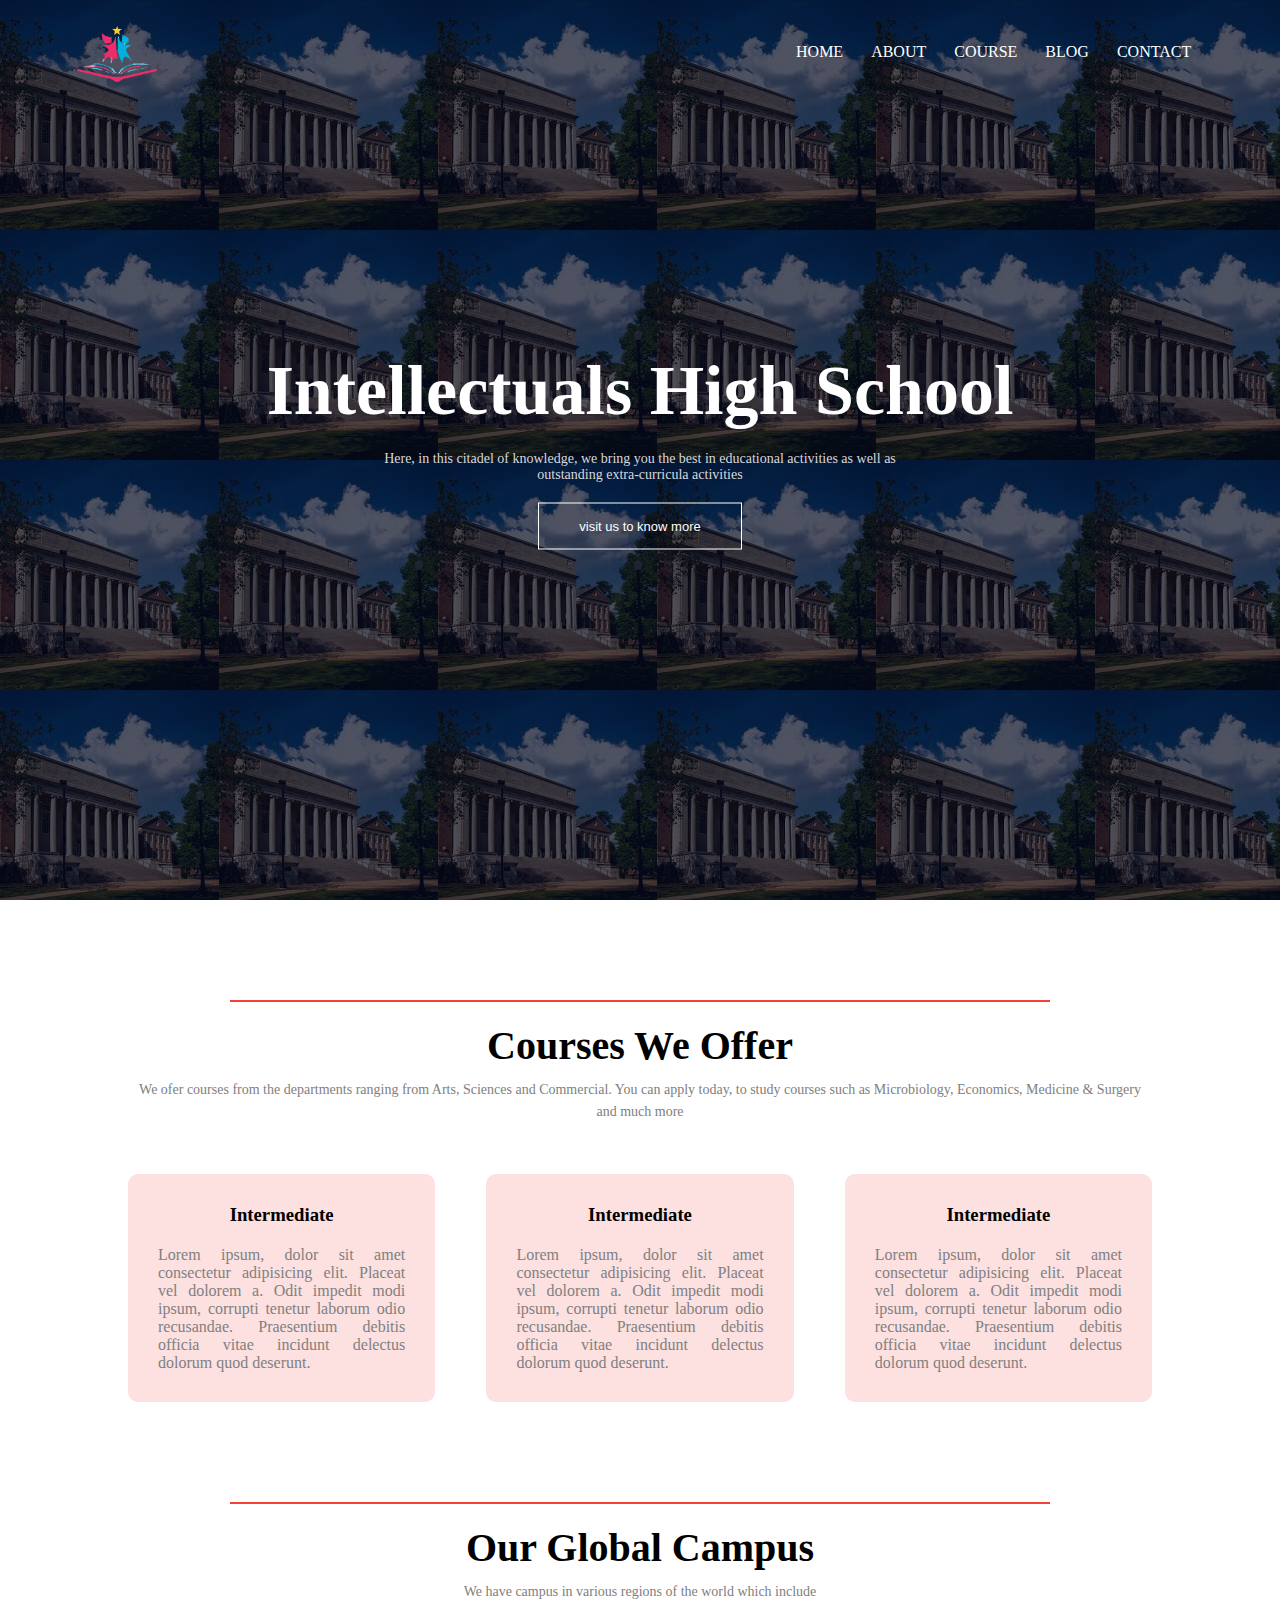
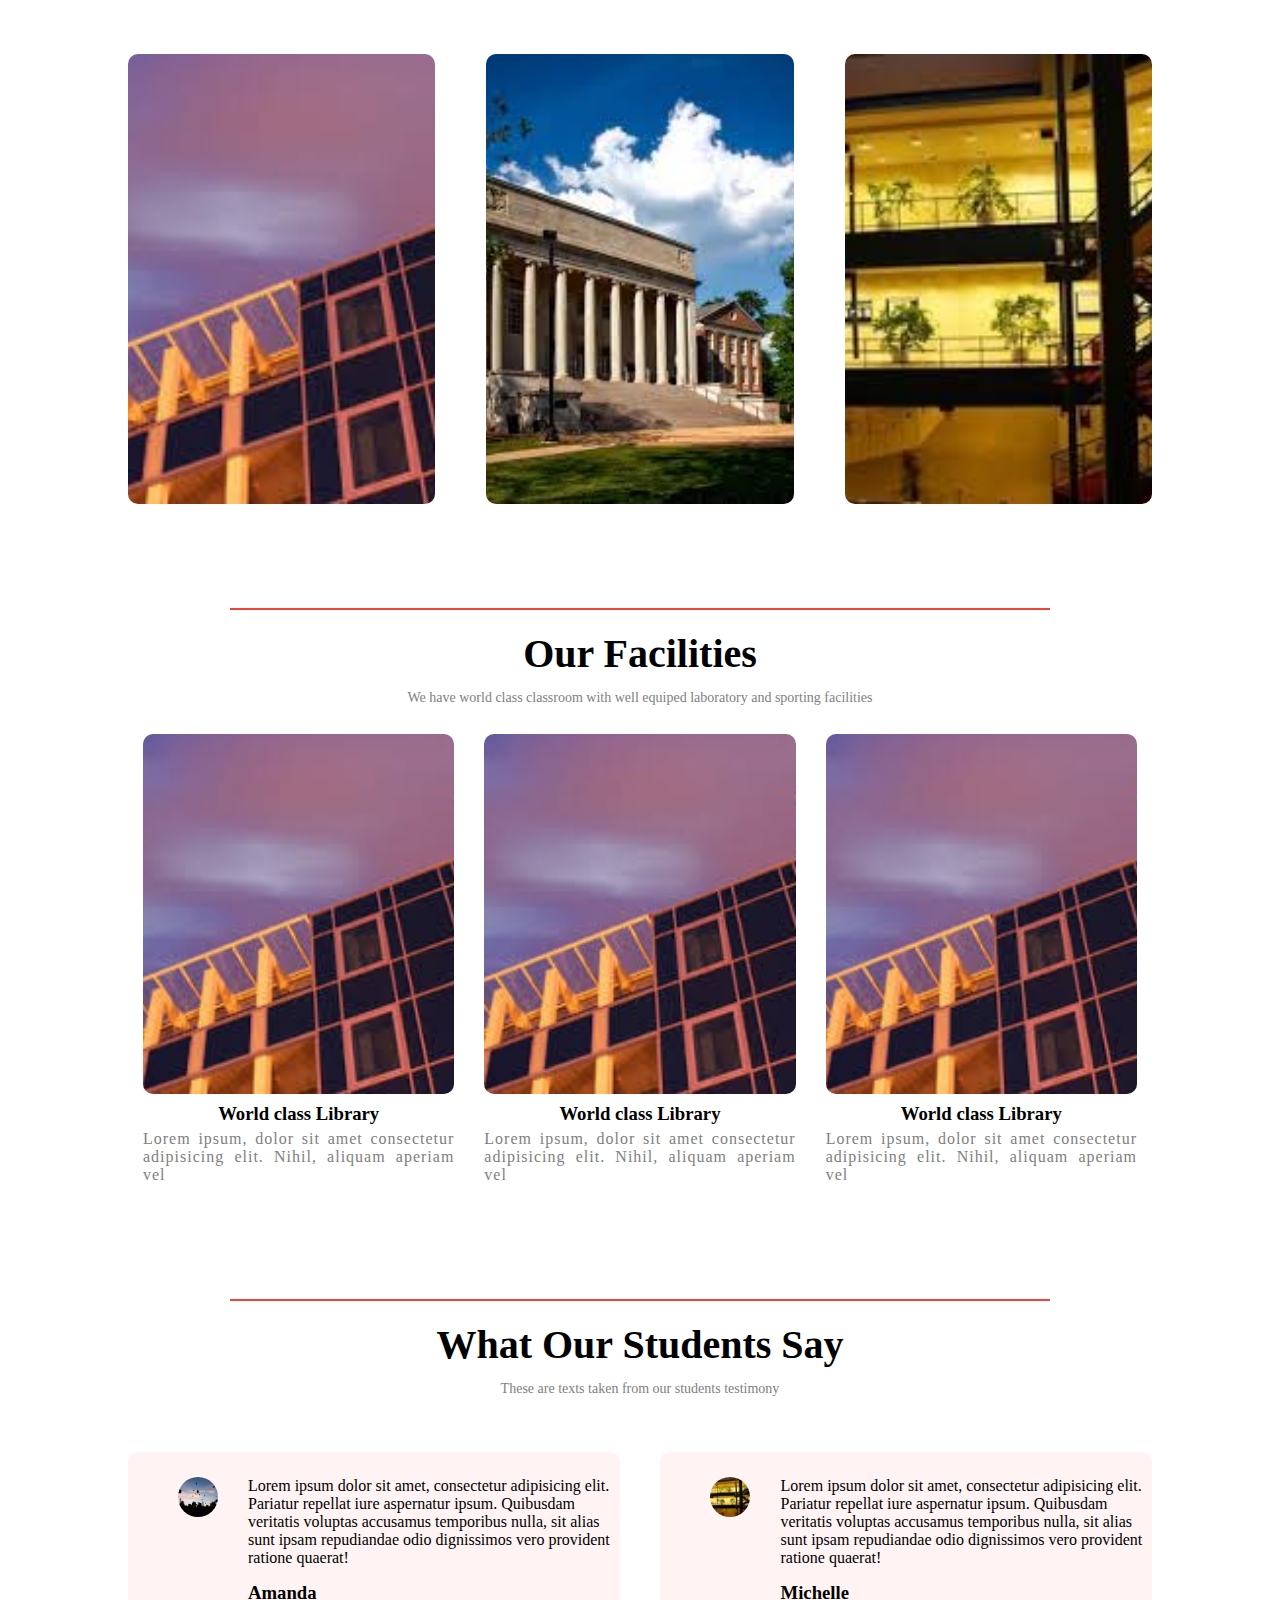
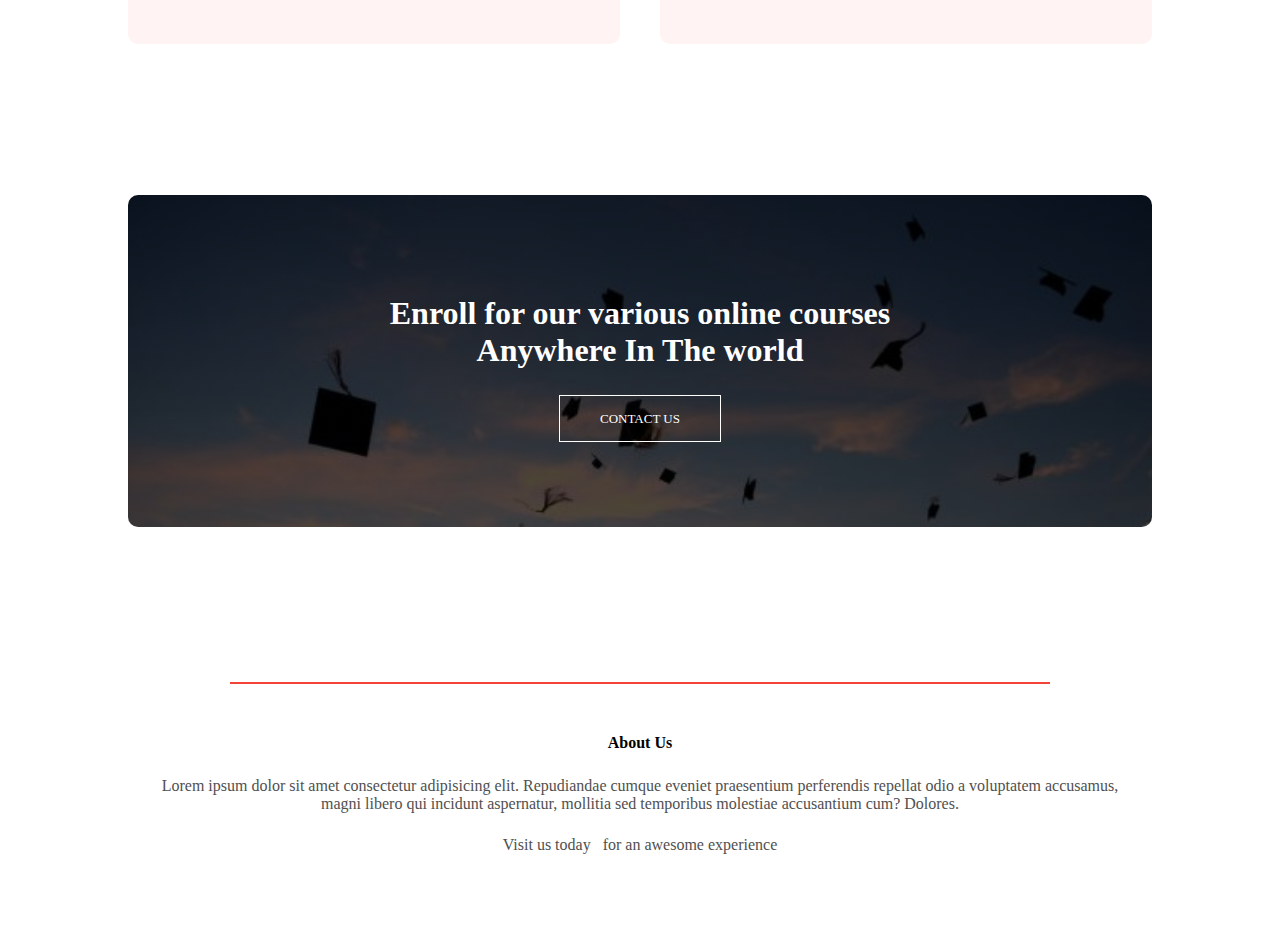
<file: index.html>
<!DOCTYPE html>
<html lang="en">
<head>
    <meta charset="UTF-8">
    <meta http-equiv="X-UA-Compatible" content="IE=edge">
    <meta name="viewport" content="width=device-width, initial-scale=1.0">
    <meta name="author" content="Adelowotan Anthony Oluwatimileyin">
    <meta name="description" content="A school website with multiple pages">
    <title>High School</title>
    <link rel="stylesheet" href="https://cdnjs.cloudflare.com/ajax/libs/font-awesome/6.1.2/css/all.min.css" integrity="sha512-1sCRPdkRXhBV2PBLUdRb4tMg1w2YPf37qatUFeS7zlBy7jJI8Lf4VHwWfZZfpXtYSLy85pkm9GaYVYMfw5BC1A==" crossorigin="anonymous" referrerpolicy="no-referrer" />
    <!-- <link rel="icon" href='<i class="fa-solid fa-graduation-cap"></i>'> -->
    <link rel="stylesheet" href="style/style.css">
</head>
<body>

    <header class="header-section">
        <div class="top-section">
            <img src="pictures/LOGO.png" alt="">
            <div class="navigation" id="navigations" >
                <i class="fa-solid fa-bars" onclick="close()"></i>
                <ul class="sidebar" >
                    <li> <a href="index.html">HOME</a> </li>
                    <li> <a href="about.html">ABOUT</a> </li>
                    <li> <a href="course.html">COURSE</a> </li>
                    <li> <a href="blog.html">BLOG</a> </li>
                    <li> <a href="contact.html">CONTACT</a> </li>
                </ul>
            </div>
            <i class="fa-solid fa-bars" onclick="open()"></i>
        </div>
        
        <div class="middle-content">
            <h1>Intellectuals High School</h1>
            <p>Here, in this citadel of knowledge, we bring you the best in educational activities as well as </br> outstanding extra-curricula activities</p>
            <button class="learn">
                visit us to know more
            </button>
        </div>

    </header>


    <section class="course">
        <div class="course-text">
            <h1>Courses We Offer</h1>
            <p>We ofer courses from the departments ranging from Arts, Sciences and Commercial. You can apply today, to study courses such as Microbiology, Economics, Medicine & Surgery and much more </p>
        </div>
        <div class="level-container">
            <div class="levels">
                <h3>Intermediate</h3>
                <p>Lorem ipsum, dolor sit amet consectetur adipisicing elit. Placeat vel dolorem a. Odit impedit modi ipsum, corrupti tenetur laborum odio recusandae. Praesentium debitis officia vitae incidunt delectus dolorum quod deserunt.</p>
            </div>
            <div class="levels">
                <h3>Intermediate</h3>
                <p>Lorem ipsum, dolor sit amet consectetur adipisicing elit. Placeat vel dolorem a. Odit impedit modi ipsum, corrupti tenetur laborum odio recusandae. Praesentium debitis officia vitae incidunt delectus dolorum quod deserunt.</p>
            </div>
            <div class="levels">
                <h3>Intermediate</h3>
                <p>Lorem ipsum, dolor sit amet consectetur adipisicing elit. Placeat vel dolorem a. Odit impedit modi ipsum, corrupti tenetur laborum odio recusandae. Praesentium debitis officia vitae incidunt delectus dolorum quod deserunt.</p>
            </div>
        </div>
    </section>

    <section class="campus-section">
        <div class="campus-text">
           <h1>Our Global Campus</h1>
           <p>We have campus in various regions of the world which include</p> 
        </div>
        <div class="campus-container">
            <div class="campus">
                <img src="pictures/university9.jpg" alt="">
                <div class="cover">
                    <h3>AJAH</h3>
                </div>
            </div>
            <div class="campus">
                <img src="pictures/university11.jpg" alt="">
                <div class="cover">
                    <h3>BOGIJE</h3>
                </div>
            </div>
            <div class="campus">
                <img src="pictures/university10.jpg" alt="">
                <div class="cover">
                    <h3>EPE</h3>
                </div>
            </div>
        </div>
    </section>


    <section class="sections">
        <div class="facilities-text">
            <h1>Our Facilities</h1>
            <p>We have world class classroom with well equiped laboratory and sporting facilities</p>
        </div>
        <div class="facilities-container">
            <div class="facilities-items">
                <img src="pictures/university9.jpg" alt="">
                <h3>World class Library</h3>
                <p>Lorem ipsum, dolor sit amet consectetur adipisicing elit. Nihil, aliquam aperiam vel</p>
            </div>
            <div class="facilities-items">
                <img src="pictures/university9.jpg" alt="">
                <h3>World class Library</h3>
                <p>Lorem ipsum, dolor sit amet consectetur adipisicing elit. Nihil, aliquam aperiam vel</p>
            </div>
            <div class="facilities-items">
                <img src="pictures/university9.jpg" alt="">
                <h3>World class Library</h3>
                <p>Lorem ipsum, dolor sit amet consectetur adipisicing elit. Nihil, aliquam aperiam vel</p>
            </div>
        </div>
    </section>

    <!-- testimonial  -->

    <section class="sections">
        <div class="facilities-text">
            <h1>What Our Students Say</h1>
            <p>These are texts taken from our students testimony</p>
        </div>
        <div class="testimonial">
            <div class="testimonial-items">
                <div class="testimonial-item">
                    <img src="pictures/graduation2.jpeg" alt="">
                    <div>
                        <p>Lorem ipsum dolor sit amet, consectetur adipisicing elit. Pariatur repellat iure aspernatur ipsum. Quibusdam veritatis voluptas accusamus temporibus nulla, sit alias sunt ipsam repudiandae odio dignissimos vero provident ratione quaerat!</p>
                        <h3>Amanda </h3>
                        <i class="fa-solid fa-star"></i>
                        <i class="fa-solid fa-star"></i>
                        <i class="fa-solid fa-star"></i>
                        <i class="fa-solid fa-star"></i>
                        <i class="fa-regular fa-star"></i>
                    </div>
                </div>
                <div class="testimonial-item">
                    <img src="pictures/university10.jpg" alt="">
                    <div>
                        <p>Lorem ipsum dolor sit amet, consectetur adipisicing elit. Pariatur repellat iure aspernatur ipsum. Quibusdam veritatis voluptas accusamus temporibus nulla, sit alias sunt ipsam repudiandae odio dignissimos vero provident ratione quaerat!</p>
                        <h3>Michelle </h3>
                        <i class="fa-solid fa-star"></i>
                        <i class="fa-solid fa-star"></i>
                        <i class="fa-solid fa-star"></i>
                        <i class="fa-solid fa-star"></i>
                        <i class="fa-regular fa-star-half-stroke"></i>
                    </div>
                </div>
            </div>
        </div>
    </section>

    <!-- call to action  -->

    <section class="cta">
        <h1>Enroll for our various online courses <br> Anywhere In The world</h1>
        <a href="#"> CONTACT US</a>
    </section>


    <!-- footer  -->

    <section class="footer">
        <h4>About Us</h4>
        <p>Lorem ipsum dolor sit amet consectetur adipisicing elit. Repudiandae cumque eveniet praesentium perferendis repellat odio a voluptatem accusamus, <br> magni libero qui incidunt aspernatur, mollitia sed temporibus molestiae accusantium cum? Dolores.</p>
        <div class="icons">
            <i class="fa-brands fa-facebook"></i>
            <i class="fa-brands fa-square-twitter"></i>
            <i class="fa-brands fa-instagram"></i>
            <i class="fa-brands fa-linkedin"></i>
        </div>
        <p>Visit us today <i class="fa-solid fa-heart"></i>  for an awesome experience</p>
    </section>











    <script>
        let nav = document.getElementById('navigations');
        function open(){
            nav.style.right = "0";
        }
        function close(){
            nav.style.right = "-200px";
        }
    </script>




    
</body>
</html>
</file>
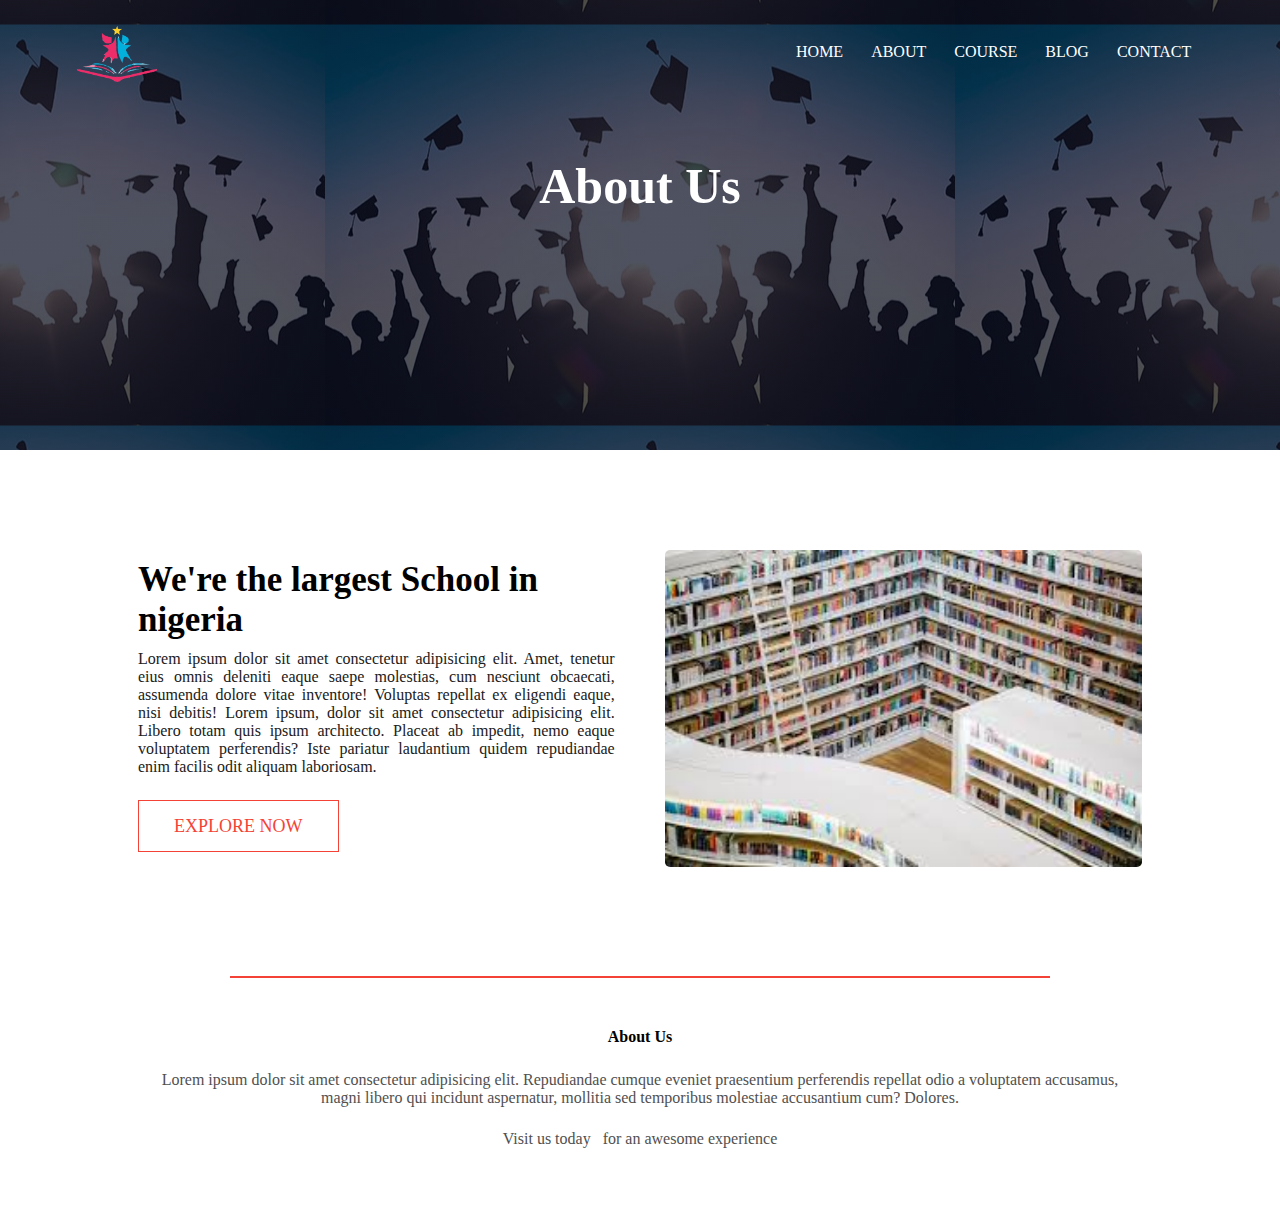
<file: about.html>
<!DOCTYPE html>
<html lang="en">
<head>
    <meta charset="UTF-8">
    <meta http-equiv="X-UA-Compatible" content="IE=edge">
    <meta name="viewport" content="width=device-width, initial-scale=1.0">
    <meta name="author" content="Adelowotan Anthony Oluwatimileyin">
    <meta name="description" content="A school website with multiple pages">
    <title>High School</title>
    <link rel="stylesheet" href="https://cdnjs.cloudflare.com/ajax/libs/font-awesome/6.1.2/css/all.min.css" integrity="sha512-1sCRPdkRXhBV2PBLUdRb4tMg1w2YPf37qatUFeS7zlBy7jJI8Lf4VHwWfZZfpXtYSLy85pkm9GaYVYMfw5BC1A==" crossorigin="anonymous" referrerpolicy="no-referrer" />
    <!-- <link rel="icon" href='<i class="fa-solid fa-graduation-cap"></i>'> -->
    <link rel="stylesheet" href="style/about.css">
</head>
<body>

    <header class="header-section">
        <div class="top-section">
            <img src="pictures/LOGO.png" alt="">
            <div class="navigation" id="navigations" >
                <i class="fa-solid fa-bars" onclick="close()"></i>
                <ul class="sidebar" >
                    <li> <a href="index.html">HOME</a> </li>
                    <li> <a href="about.html">ABOUT</a> </li>
                    <li> <a href="course.html">COURSE</a> </li>
                    <li> <a href="blog.html">BLOG</a> </li>
                    <li> <a href="contact.html">CONTACT</a> </li>
                </ul>
            </div>
            <i class="fa-solid fa-bars" onclick="open()"></i>
        </div>
        
        <h1>About Us</h1>


        
        
    </header>
    
    <!-- about us content  -->

    <section class="about-us">
        <div class="about-container">
            <div class="about-content">
                <h1>We're the largest School in nigeria</h1>
                <p>Lorem ipsum dolor sit amet consectetur adipisicing elit. Amet, tenetur eius omnis deleniti eaque saepe molestias, cum nesciunt obcaecati, assumenda dolore vitae inventore! Voluptas repellat ex eligendi eaque, nisi debitis! Lorem ipsum, dolor sit amet consectetur adipisicing elit. Libero totam quis ipsum architecto. Placeat ab impedit, nemo eaque voluptatem perferendis? Iste pariatur laudantium quidem repudiandae enim facilis odit aliquam laboriosam. </p>
                <a href="#">EXPLORE NOW</a>
            </div>
            <div class="about-content">
                <img src="pictures/university8.jpg" alt="">
            </div>
        </div>
    </section>
    
    
    
    <!-- footer  -->

    <section class="footer">
        <h4>About Us</h4>
        <p>Lorem ipsum dolor sit amet consectetur adipisicing elit. Repudiandae cumque eveniet praesentium perferendis repellat odio a voluptatem accusamus, <br> magni libero qui incidunt aspernatur, mollitia sed temporibus molestiae accusantium cum? Dolores.</p>
        <div class="icons">
            <i class="fa-brands fa-facebook"></i>
            <i class="fa-brands fa-square-twitter"></i>
            <i class="fa-brands fa-instagram"></i>
            <i class="fa-brands fa-linkedin"></i>
        </div>
        <p>Visit us today <i class="fa-solid fa-heart"></i>  for an awesome experience</p>
    </section>



    
    

    <script>
        let nav = document.getElementById('navigations');
        function open(){
            nav.style.right = "0";
        }
        function close(){
            nav.style.right = "-200px";
        }
    </script>




    
</body>
</html>
</file>
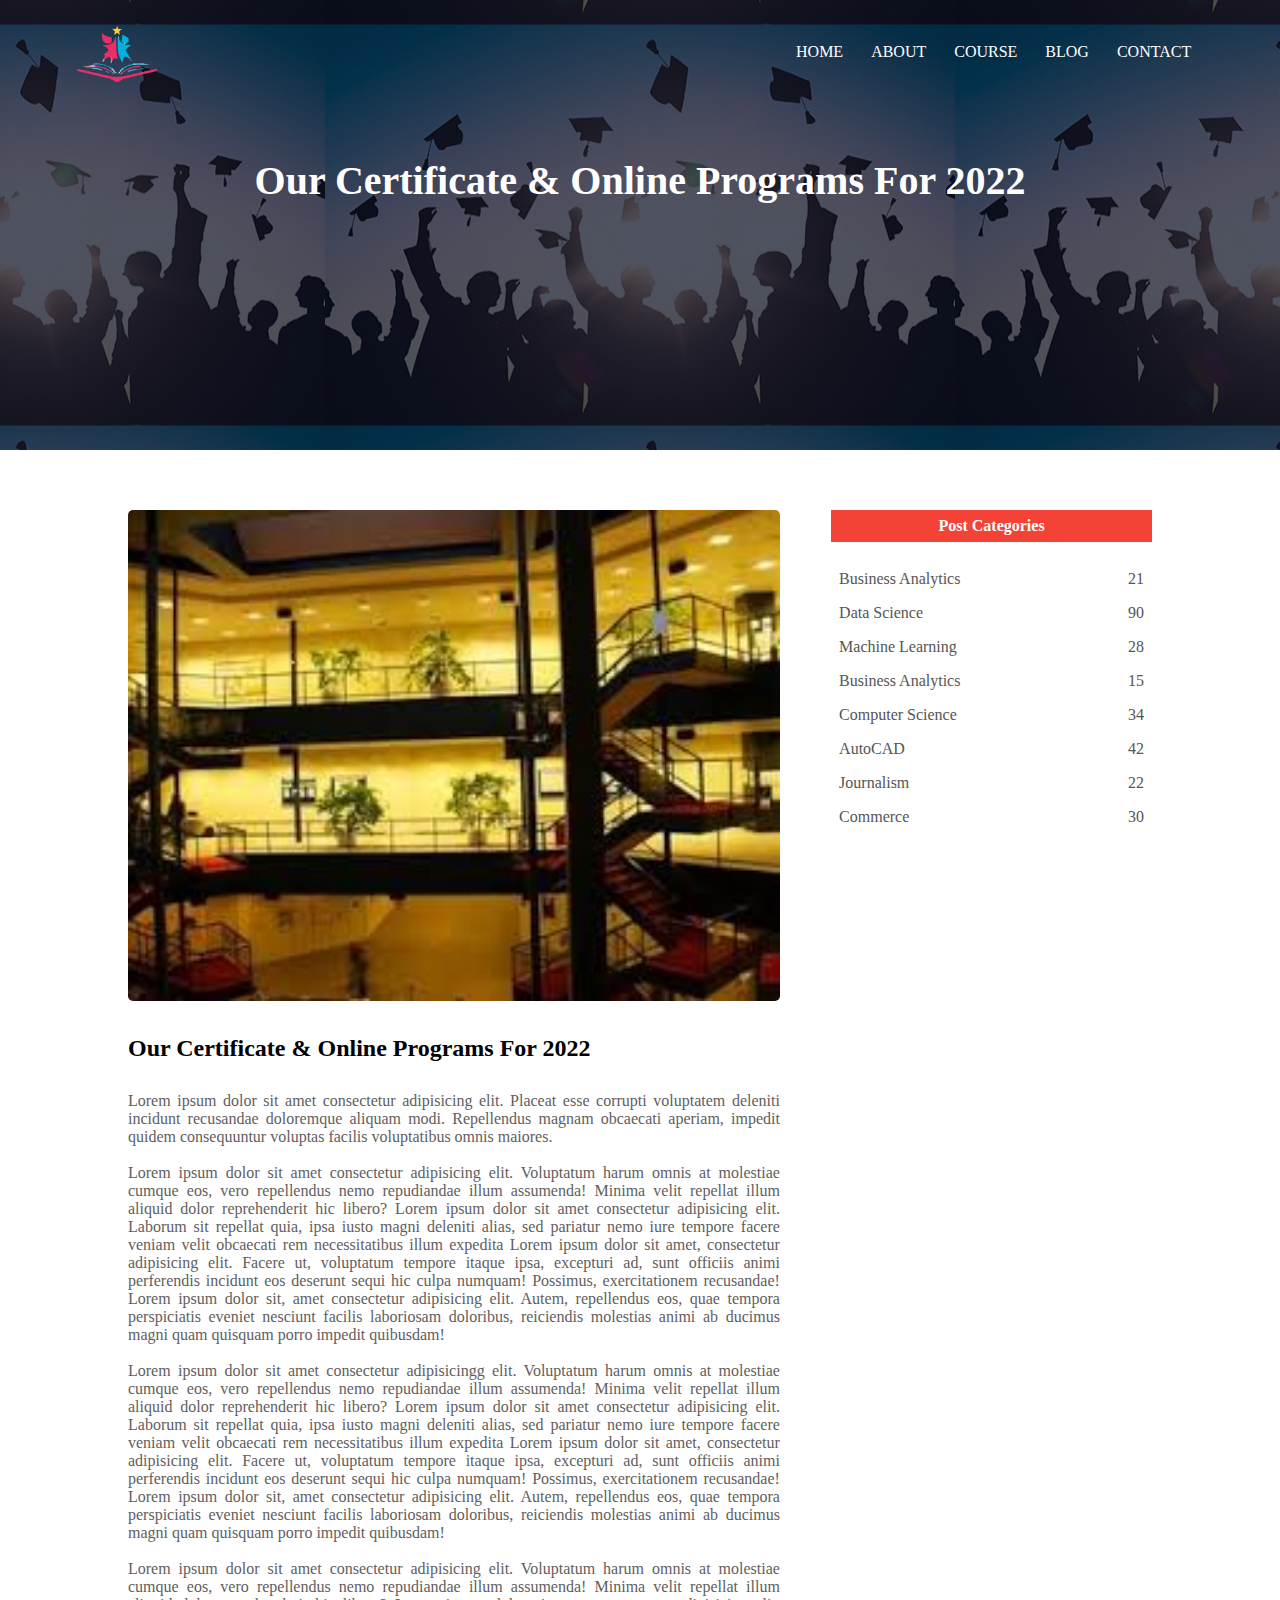
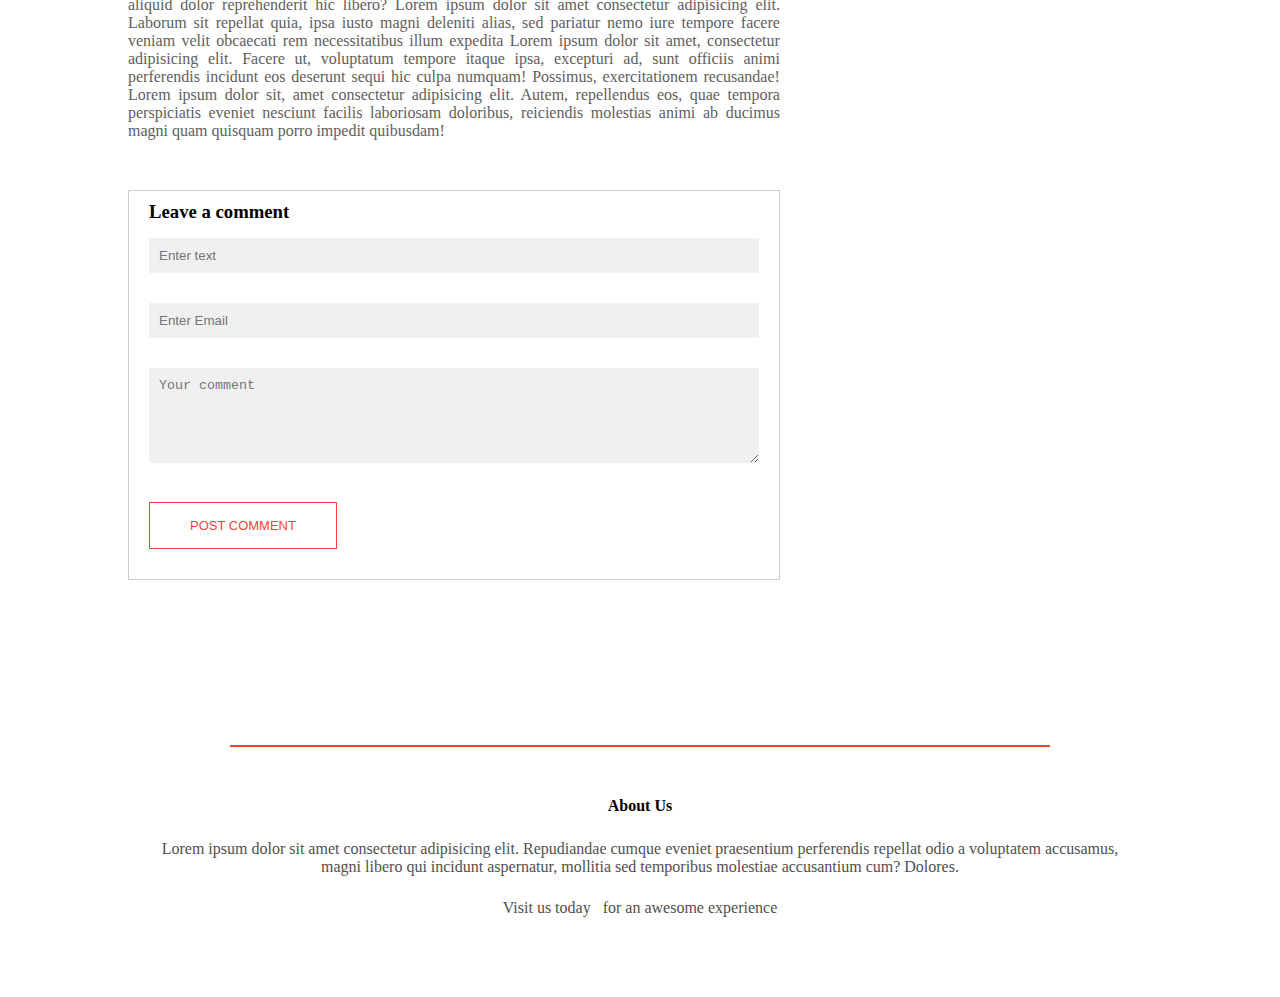
<file: blog.html>
<!DOCTYPE html>
<html lang="en">
<head>
    <meta charset="UTF-8">
    <meta http-equiv="X-UA-Compatible" content="IE=edge">
    <meta name="viewport" content="width=device-width, initial-scale=1.0">
    <meta name="author" content="Adelowotan Anthony Oluwatimileyin">
    <meta name="description" content="A school website with multiple pages">
    <title>High School</title>
    <link rel="stylesheet" href="https://cdnjs.cloudflare.com/ajax/libs/font-awesome/6.1.2/css/all.min.css" integrity="sha512-1sCRPdkRXhBV2PBLUdRb4tMg1w2YPf37qatUFeS7zlBy7jJI8Lf4VHwWfZZfpXtYSLy85pkm9GaYVYMfw5BC1A==" crossorigin="anonymous" referrerpolicy="no-referrer" />
    <link rel="stylesheet" href="style/blog.css">
</head>
<body>

    <header class="header-section">
        <div class="top-section">
            <img src="pictures/LOGO.png" alt="">
            <div class="navigation" id="navigations" >
                <i class="fa-solid fa-bars" onclick="close()"></i>
                <ul class="sidebar" >
                    <li> <a href="index.html">HOME</a> </li>
                    <li> <a href="about.html">ABOUT</a> </li>
                    <li> <a href="course.html">COURSE</a> </li>
                    <li> <a href="blog.html">BLOG</a> </li>
                    <li> <a href="contact.html">CONTACT</a> </li>
                </ul>
            </div>
            <i class="fa-solid fa-bars" onclick="open()"></i>
        </div>
        <h1>Our Certificate & Online Programs For 2022</h1>
    </header>

    <!-- blog page section  -->
    
    <section class="blog-content">
        <div class="blog-items">
            <div class="blog-item-left">
                <img src="pictures/university10.jpg" alt="">
                <h2>Our Certificate & Online Programs For 2022</h2>
                <p>Lorem ipsum dolor sit amet consectetur adipisicing elit. Placeat esse corrupti voluptatem deleniti incidunt recusandae doloremque aliquam modi. Repellendus magnam obcaecati aperiam, impedit quidem consequuntur voluptas facilis voluptatibus omnis maiores.</p>
                <br>
                <p>Lorem ipsum dolor sit amet consectetur adipisicing elit. Voluptatum harum omnis at molestiae cumque eos, vero repellendus nemo repudiandae illum assumenda! Minima velit repellat illum aliquid dolor reprehenderit hic libero? Lorem ipsum dolor sit amet consectetur adipisicing elit. Laborum sit repellat quia, ipsa iusto magni deleniti alias, sed pariatur nemo iure tempore facere veniam velit obcaecati rem necessitatibus illum expedita Lorem ipsum dolor sit amet, consectetur adipisicing elit. Facere ut, voluptatum tempore itaque ipsa, excepturi ad, sunt officiis animi perferendis incidunt eos deserunt sequi hic culpa numquam! Possimus, exercitationem recusandae! Lorem ipsum dolor sit, amet consectetur adipisicing elit. Autem, repellendus eos, quae tempora perspiciatis eveniet nesciunt facilis laboriosam doloribus, reiciendis molestias animi ab ducimus magni quam quisquam porro impedit quibusdam!</p>
                <br>
                <p>Lorem ipsum dolor sit amet consectetur adipisicingg elit. Voluptatum harum omnis at molestiae cumque eos, vero repellendus nemo repudiandae illum assumenda! Minima velit repellat illum aliquid dolor reprehenderit hic libero? Lorem ipsum dolor sit amet consectetur adipisicing elit. Laborum sit repellat quia, ipsa iusto magni deleniti alias, sed pariatur nemo iure tempore facere veniam velit obcaecati rem necessitatibus illum expedita Lorem ipsum dolor sit amet, consectetur adipisicing elit. Facere ut, voluptatum tempore itaque ipsa, excepturi ad, sunt officiis animi perferendis incidunt eos deserunt sequi hic culpa numquam! Possimus, exercitationem recusandae! Lorem ipsum dolor sit, amet consectetur adipisicing elit. Autem, repellendus eos, quae tempora perspiciatis eveniet nesciunt facilis laboriosam doloribus, reiciendis molestias animi ab ducimus magni quam quisquam porro impedit quibusdam!</p>
                <br>
                <p>Lorem ipsum dolor sit amet consectetur adipisicing elit. Voluptatum harum omnis at molestiae cumque eos, vero repellendus nemo repudiandae illum assumenda! Minima velit repellat illum aliquid dolor reprehenderit hic libero? Lorem ipsum dolor sit amet consectetur adipisicing elit. Laborum sit repellat quia, ipsa iusto magni deleniti alias, sed pariatur nemo iure tempore facere veniam velit obcaecati rem necessitatibus illum expedita Lorem ipsum dolor sit amet, consectetur adipisicing elit. Facere ut, voluptatum tempore itaque ipsa, excepturi ad, sunt officiis animi perferendis incidunt eos deserunt sequi hic culpa numquam! Possimus, exercitationem recusandae! Lorem ipsum dolor sit, amet consectetur adipisicing elit. Autem, repellendus eos, quae tempora perspiciatis eveniet nesciunt facilis laboriosam doloribus, reiciendis molestias animi ab ducimus magni quam quisquam porro impedit quibusdam!</p>

                <div class="comment-box">
                    <h3>Leave a comment</h3>
                    <form class="comment-form">
                        <input type="text" placeholder="Enter text" name="" id="">
                        <input type="email" placeholder="Enter Email" name="" id="">
                        <textarea  rows="5" placeholder="Your comment"></textarea>
                        <button type="submit" class="lear"> POST COMMENT</button>
                    </form>
                </div>
            </div>
            <div class="blog-item-right">
                <h3>Post Categories</h3>
                <div>
                    <span>Business Analytics</span>
                    <span>21</span>
                </div>
                <div>
                    <span>Data Science</span>
                    <span>90</span>
                </div>
                <div>
                    <span>Machine Learning</span>
                    <span>28</span>
                </div>
                <div>
                    <span>Business Analytics</span>
                    <span>15</span>
                </div>
                <div>
                    <span>Computer Science</span>
                    <span>34</span>
                </div>
                <div>
                    <span>AutoCAD</span>
                    <span>42</span>
                </div>
                <div>
                    <span>Journalism</span>
                    <span>22</span>
                </div>
                <div>
                    <span>Commerce</span>
                    <span>30</span>
                </div>
            </div>
        </div>
    </section>
    

    <!-- footer  -->

    <section class="footer">
        <h4>About Us</h4>
        <p>Lorem ipsum dolor sit amet consectetur adipisicing elit. Repudiandae cumque eveniet praesentium perferendis repellat odio a voluptatem accusamus, <br> magni libero qui incidunt aspernatur, mollitia sed temporibus molestiae accusantium cum? Dolores.</p>
        <div class="icons">
            <i class="fa-brands fa-facebook"></i>
            <i class="fa-brands fa-square-twitter"></i>
            <i class="fa-brands fa-instagram"></i>
            <i class="fa-brands fa-linkedin"></i>
        </div>
        <p>Visit us today <i class="fa-solid fa-heart"></i>  for an awesome experience</p>
    </section>


    
    

    <script>
        let nav = document.getElementById('navigations');
        function open(){
            nav.style.right = "0";
        }
        function close(){
            nav.style.right = "-200px";
        }
    </script>




    
</body>
</html>
</file>
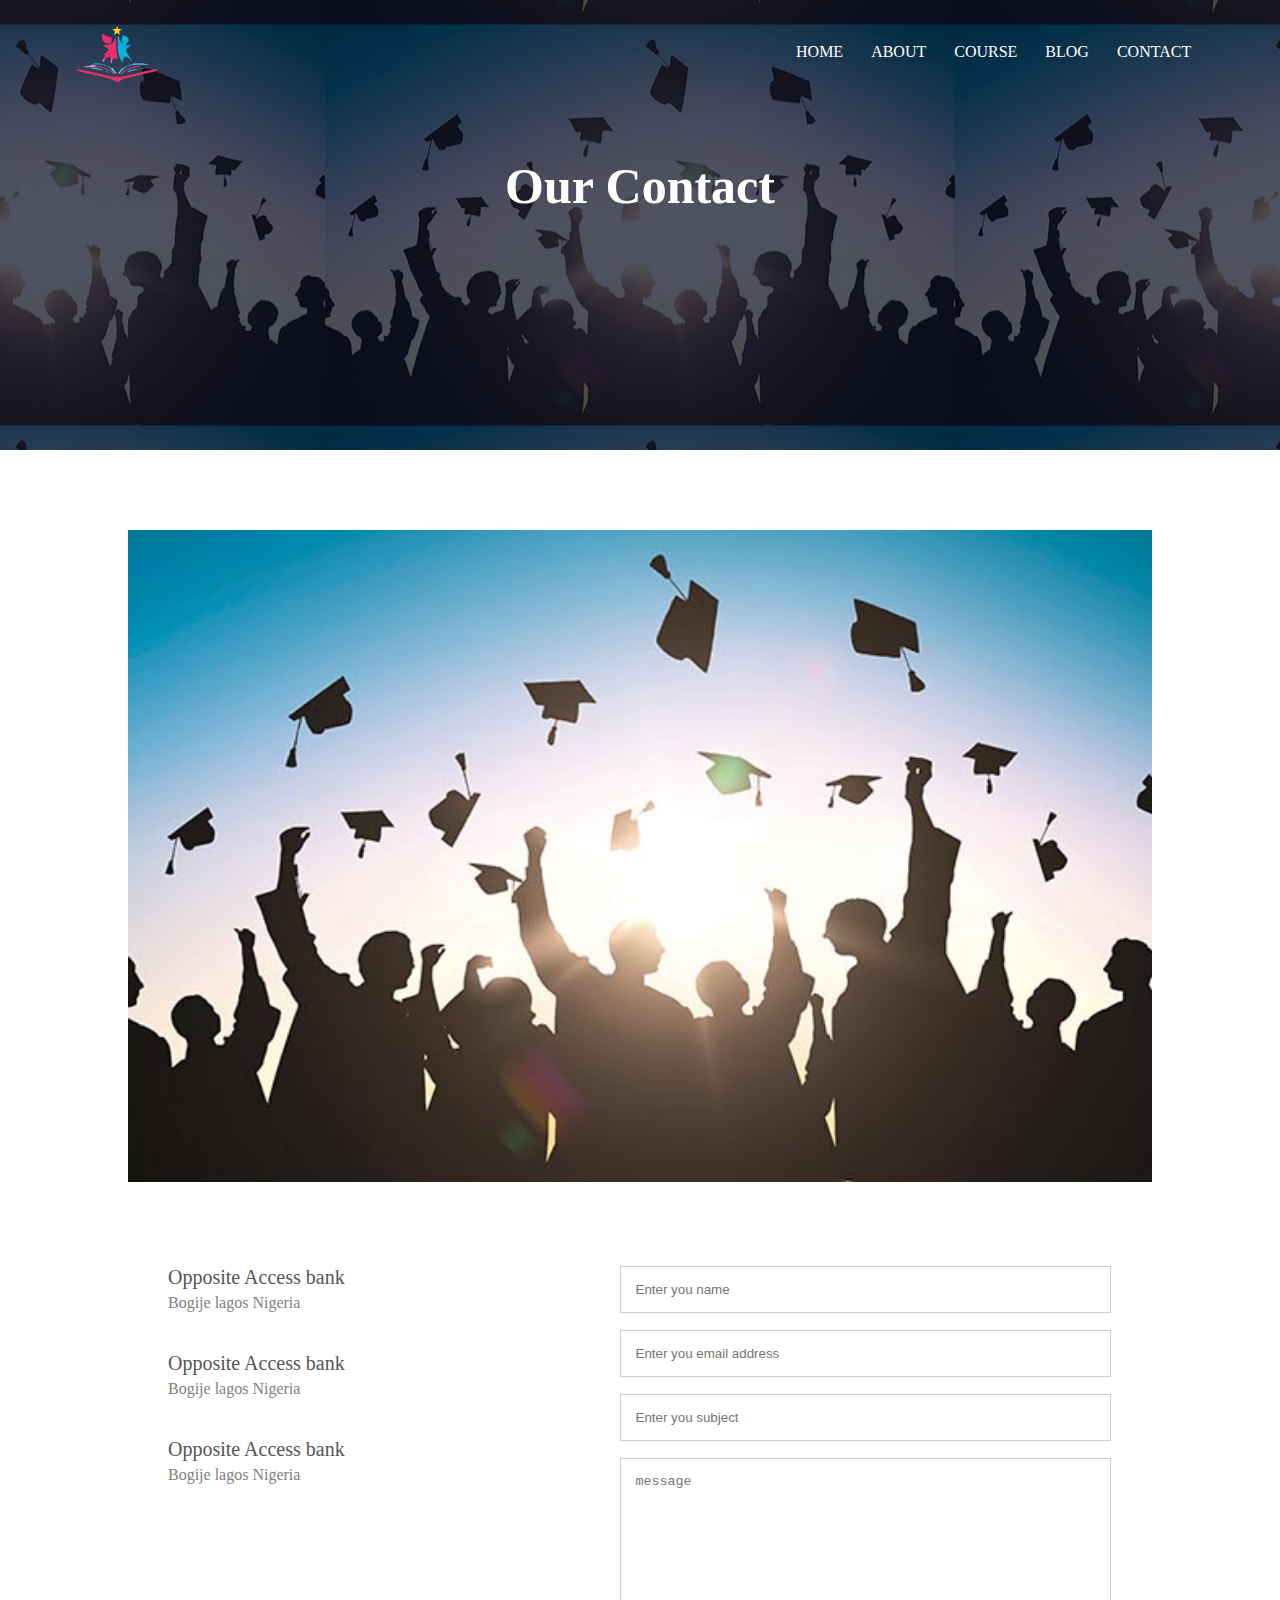
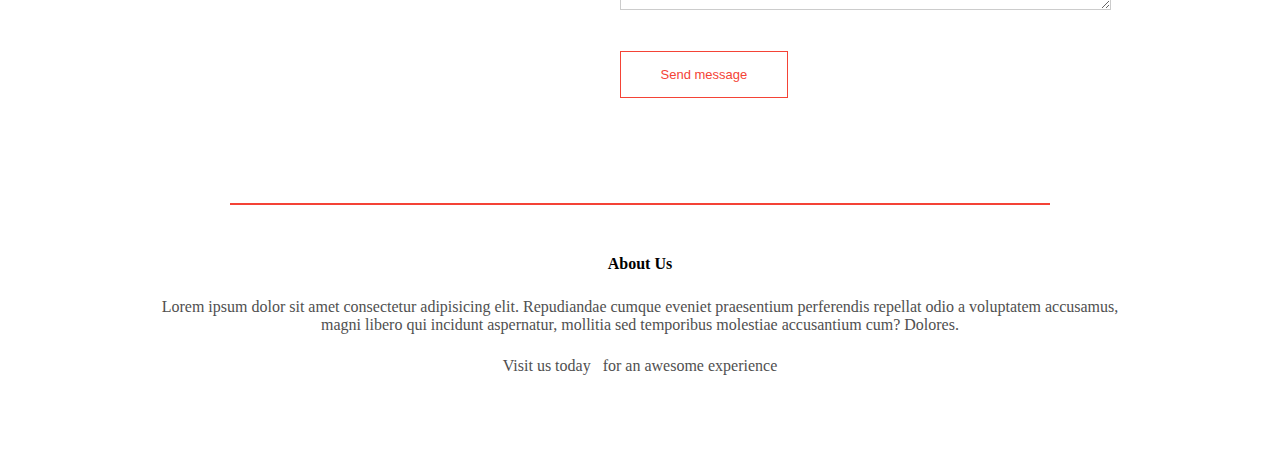
<file: contact.html>
<!DOCTYPE html>
<html lang="en">
<head>
    <meta charset="UTF-8">
    <meta http-equiv="X-UA-Compatible" content="IE=edge">
    <meta name="viewport" content="width=device-width, initial-scale=1.0">
    <meta name="author" content="Adelowotan Anthony Oluwatimileyin">
    <meta name="description" content="A school website with multiple pages">
    <title>High School</title>
    <link rel="stylesheet" href="https://cdnjs.cloudflare.com/ajax/libs/font-awesome/6.1.2/css/all.min.css" integrity="sha512-1sCRPdkRXhBV2PBLUdRb4tMg1w2YPf37qatUFeS7zlBy7jJI8Lf4VHwWfZZfpXtYSLy85pkm9GaYVYMfw5BC1A==" crossorigin="anonymous" referrerpolicy="no-referrer" />
    <link rel="stylesheet" href="style/contact.css">
</head>
<body>

    <header class="header-section">
        <div class="top-section">
            <img src="pictures/LOGO.png" alt="">
            <div class="navigation" id="navigations" >
                <i class="fa-solid fa-bars" onclick="close()"></i>
                <ul class="sidebar" >
                    <li> <a href="index.html">HOME</a> </li>
                    <li> <a href="about.html">ABOUT</a> </li>
                    <li> <a href="course.html">COURSE</a> </li>
                    <li> <a href="blog.html">BLOG</a> </li>
                    <li> <a href="contact.html">CONTACT</a> </li>
                </ul>
            </div>
            <i class="fa-solid fa-bars" onclick="open()"></i>
        </div>
        <h1>Our Contact</h1>
    </header>

    <!-- contacts -->
    
    <section class="location">
        <img src="pictures/graduation.jpg" alt="" class="location-pic">
    </section>

    <section class="contact-us">
        <div class="row">
            <div class="contact-col">
                <div>
                    <i class="fa-solid fa-bars"></i>
                    <span>
                        <h5>Opposite Access bank</h5>
                        <p>Bogije lagos Nigeria</p>
                    </span>
                </div>
                <div>
                    <i class="fa-solid fa-bars"></i>
                    <span>
                        <h5>Opposite Access bank</h5>
                        <p>Bogije lagos Nigeria</p>
                    </span>
                </div>
                <div>
                    <i class="fa-solid fa-bars"></i>
                    <span>
                        <h5>Opposite Access bank</h5>
                        <p>Bogije lagos Nigeria</p>
                    </span>
                </div>
            </div>
            <div class="contact-col">
                <form action="">
                    <input type="text" placeholder="Enter you name" required>
                    <input type="email" placeholder="Enter you email address" required>
                    <input type="text" placeholder="Enter you subject" required>
                    <textarea  rows="8" placeholder="message" required></textarea>
                    <button type="submit" class="lear">Send message</button>
                </form>
            </div>
        </div>
    </section>


    <!-- footer  -->

    <section class="footer">
        <h4>About Us</h4>
        <p>Lorem ipsum dolor sit amet consectetur adipisicing elit. Repudiandae cumque eveniet praesentium perferendis repellat odio a voluptatem accusamus, <br> magni libero qui incidunt aspernatur, mollitia sed temporibus molestiae accusantium cum? Dolores.</p>
        <div class="icons">
            <i class="fa-brands fa-facebook"></i>
            <i class="fa-brands fa-square-twitter"></i>
            <i class="fa-brands fa-instagram"></i>
            <i class="fa-brands fa-linkedin"></i>
        </div>
        <p>Visit us today <i class="fa-solid fa-heart"></i>  for an awesome experience</p>
    </section>
    
    
    




    
    

    <script>
        let nav = document.getElementById('navigations');
        function open(){
            nav.style.right = "0";
        }
        function close(){
            nav.style.right = "-200px";
        }
    </script>




    
</body>
</html>
</file>
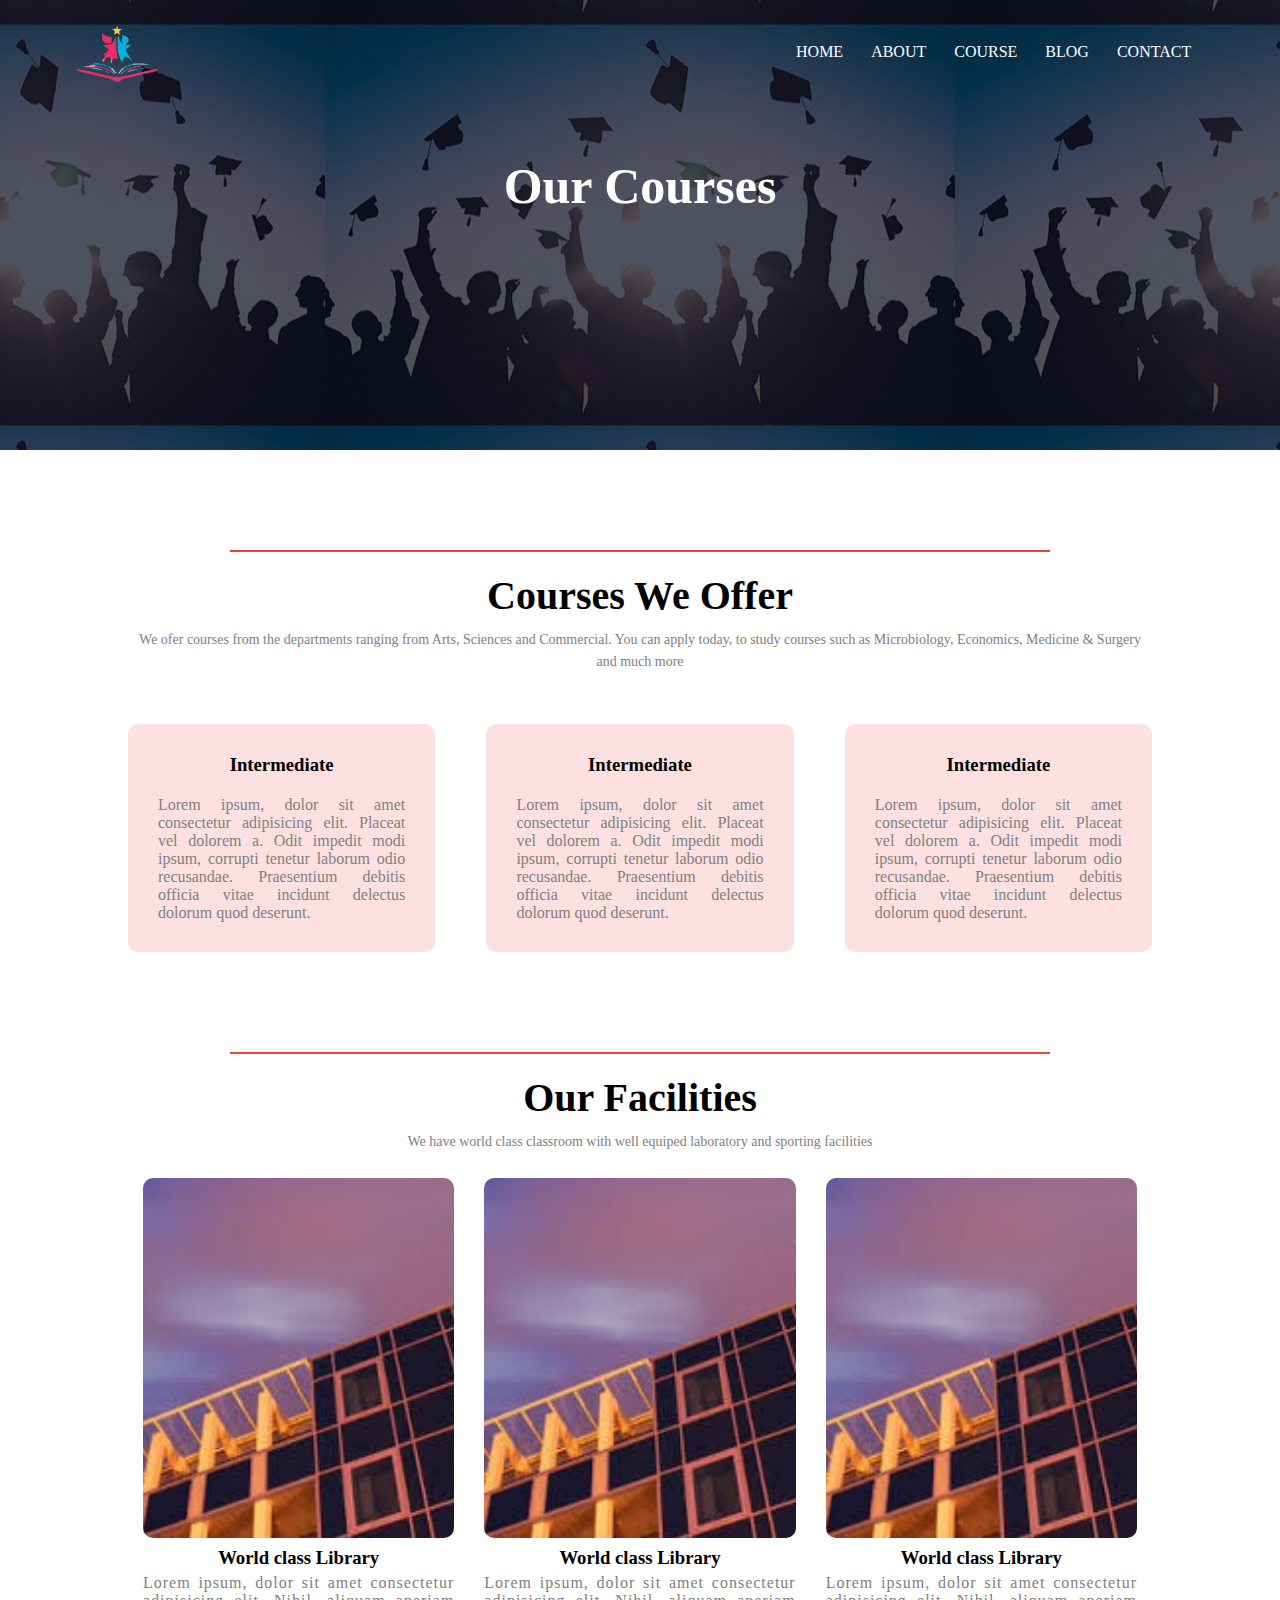
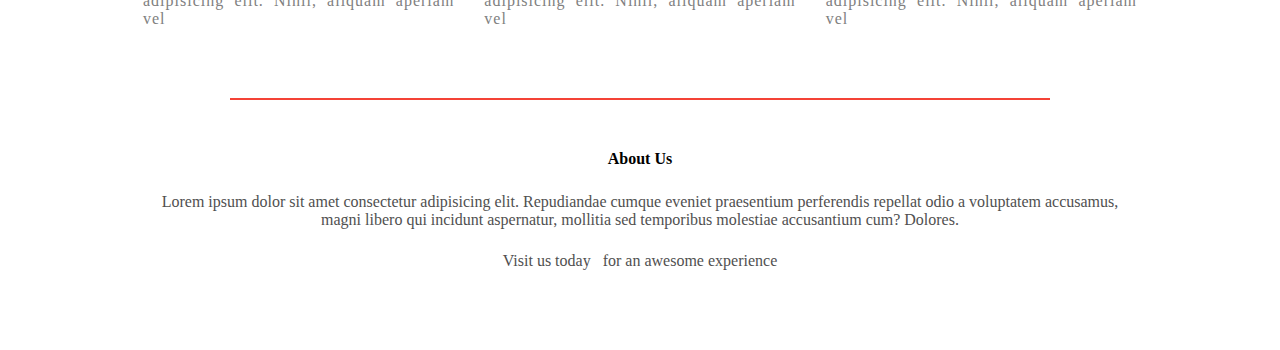
<file: course.html>
<!DOCTYPE html>
<html lang="en">
<head>
    <meta charset="UTF-8">
    <meta http-equiv="X-UA-Compatible" content="IE=edge">
    <meta name="viewport" content="width=device-width, initial-scale=1.0">
    <meta name="author" content="Adelowotan Anthony Oluwatimileyin">
    <meta name="description" content="A school website with multiple pages">
    <title>High School</title>
    <link rel="stylesheet" href="https://cdnjs.cloudflare.com/ajax/libs/font-awesome/6.1.2/css/all.min.css" integrity="sha512-1sCRPdkRXhBV2PBLUdRb4tMg1w2YPf37qatUFeS7zlBy7jJI8Lf4VHwWfZZfpXtYSLy85pkm9GaYVYMfw5BC1A==" crossorigin="anonymous" referrerpolicy="no-referrer" />
    <link rel="stylesheet" href="style/course.css">
</head>
<body>

    <header class="header-section">
        <div class="top-section">
            <img src="pictures/LOGO.png" alt="">
            <div class="navigation" id="navigations" >
                <i class="fa-solid fa-bars" onclick="close()"></i>
                <ul class="sidebar" >
                    <li> <a href="index.html">HOME</a> </li>
                    <li> <a href="about.html">ABOUT</a> </li>
                    <li> <a href="course.html">COURSE</a> </li>
                    <li> <a href="blog.html">BLOG</a> </li>
                    <li> <a href="contact.html">CONTACT</a> </li>
                </ul>
            </div>
            <i class="fa-solid fa-bars" onclick="open()"></i>
        </div>
        <h1>Our Courses</h1>
    </header>
    
    <!-- courses-section  -->

    <section class="course">
        <div class="course-text">
            <h1>Courses We Offer</h1>
            <p>We ofer courses from the departments ranging from Arts, Sciences and Commercial. You can apply today, to study courses such as Microbiology, Economics, Medicine & Surgery and much more </p>
        </div>
        <div class="level-container">
            <div class="levels">
                <h3>Intermediate</h3>
                <p>Lorem ipsum, dolor sit amet consectetur adipisicing elit. Placeat vel dolorem a. Odit impedit modi ipsum, corrupti tenetur laborum odio recusandae. Praesentium debitis officia vitae incidunt delectus dolorum quod deserunt.</p>
            </div>
            <div class="levels">
                <h3>Intermediate</h3>
                <p>Lorem ipsum, dolor sit amet consectetur adipisicing elit. Placeat vel dolorem a. Odit impedit modi ipsum, corrupti tenetur laborum odio recusandae. Praesentium debitis officia vitae incidunt delectus dolorum quod deserunt.</p>
            </div>
            <div class="levels">
                <h3>Intermediate</h3>
                <p>Lorem ipsum, dolor sit amet consectetur adipisicing elit. Placeat vel dolorem a. Odit impedit modi ipsum, corrupti tenetur laborum odio recusandae. Praesentium debitis officia vitae incidunt delectus dolorum quod deserunt.</p>
            </div>
        </div>
    </section>

    <!-- facilities   -->
    
    <section class="sections">
        <div class="facilities-text">
            <h1>Our Facilities</h1>
            <p>We have world class classroom with well equiped laboratory and sporting facilities</p>
        </div>
        <div class="facilities-container">
            <div class="facilities-items">
                <img src="pictures/university9.jpg" alt="">
                <h3>World class Library</h3>
                <p>Lorem ipsum, dolor sit amet consectetur adipisicing elit. Nihil, aliquam aperiam vel</p>
            </div>
            <div class="facilities-items">
                <img src="pictures/university9.jpg" alt="">
                <h3>World class Library</h3>
                <p>Lorem ipsum, dolor sit amet consectetur adipisicing elit. Nihil, aliquam aperiam vel</p>
            </div>
            <div class="facilities-items">
                <img src="pictures/university9.jpg" alt="">
                <h3>World class Library</h3>
                <p>Lorem ipsum, dolor sit amet consectetur adipisicing elit. Nihil, aliquam aperiam vel</p>
            </div>
        </div>
    </section>
    
    
    <!-- footer  -->

    <section class="footer">
        <h4>About Us</h4>
        <p>Lorem ipsum dolor sit amet consectetur adipisicing elit. Repudiandae cumque eveniet praesentium perferendis repellat odio a voluptatem accusamus, <br> magni libero qui incidunt aspernatur, mollitia sed temporibus molestiae accusantium cum? Dolores.</p>
        <div class="icons">
            <i class="fa-brands fa-facebook"></i>
            <i class="fa-brands fa-square-twitter"></i>
            <i class="fa-brands fa-instagram"></i>
            <i class="fa-brands fa-linkedin"></i>
        </div>
        <p>Visit us today <i class="fa-solid fa-heart"></i>  for an awesome experience</p>
    </section>




    
    

    <script>
        let nav = document.getElementById('navigations');
        function open(){
            nav.style.right = "0";
        }
        function close(){
            nav.style.right = "-200px";
        }
    </script>




    
</body>
</html>
</file>
<file: style/style.css>
* {
  padding: 0;
  margin: 0;
  -webkit-box-sizing: border-box;
          box-sizing: border-box;
}

body {
  padding-bottom: 50px;
}

.header-section {
  width: 100%;
  min-height: 100vh;
  background-image: -webkit-gradient(linear, left top, left bottom, from(rgba(4, 9, 30, 0.7)), to(rgba(4, 9, 30, 0.7))), url(../pictures/university11.jpg);
  background-image: linear-gradient(rgba(4, 9, 30, 0.7), rgba(4, 9, 30, 0.7)), url(../pictures/university11.jpg);
  -o-object-fit: cover;
     object-fit: cover;
  position: relative;
}

.header-section .top-section {
  display: -webkit-box;
  display: -ms-flexbox;
  display: flex;
  -webkit-box-align: center;
      -ms-flex-align: center;
          align-items: center;
  -webkit-box-pack: justify;
      -ms-flex-pack: justify;
          justify-content: space-between;
  padding: 2% 6%;
}

.header-section .top-section img {
  width: 80px;
}

.header-section .top-section .navigation {
  -webkit-box-flex: 1;
      -ms-flex: 1;
          flex: 1;
  text-align: right;
}

.header-section .top-section .navigation i {
  display: none;
}

.header-section .top-section .navigation ul li {
  list-style: none;
  display: inline-block;
  padding: 8px 12px;
}

.header-section .top-section .navigation ul li a {
  text-decoration: none;
  color: white;
}

.header-section .top-section .navigation ul li a:hover::after {
  width: 100%;
}

.header-section .top-section .navigation ul li a::after {
  content: '';
  background-color: #f44336;
  width: 0;
  height: 4px;
  display: block;
  -webkit-transition: all .4s ease-in-out;
  transition: all .4s ease-in-out;
}

.header-section .middle-content {
  position: absolute;
  display: -webkit-box;
  display: -ms-flexbox;
  display: flex;
  -webkit-box-orient: vertical;
  -webkit-box-direction: normal;
      -ms-flex-direction: column;
          flex-direction: column;
  color: white;
  top: 50%;
  left: 50%;
  -webkit-transform: translate(-50%, -50%);
          transform: translate(-50%, -50%);
  width: 90%;
  text-align: center;
}

.header-section .middle-content h1 {
  font-size: 70px;
}

.header-section .middle-content p {
  margin: 20px;
  color: #dad8d8;
  font-size: 14px;
}

.header-section .middle-content button {
  width: -webkit-fit-content !important;
  width: -moz-fit-content !important;
  width: fit-content !important;
  margin: auto;
  padding: 15px 40px;
  background-color: transparent;
  color: white;
  border: 1px solid white;
  -webkit-transition: all .6s ease-in-out;
  transition: all .6s ease-in-out;
  font-size: 13px;
}

.header-section .middle-content button:hover {
  background-color: #f44336;
  border: 1px solid #f44336;
  cursor: pointer;
  -webkit-transform: scale(1.1);
          transform: scale(1.1);
}

@media screen and (max-width: 700px) {
  .header-section .top-section {
    display: relative !important;
  }
  .header-section .top-section img {
    width: 80px;
  }
  .header-section .top-section i {
    color: white !important;
    font-size: 20px;
    cursor: pointer;
  }
  .header-section .top-section .navigation {
    position: fixed;
    background-color: #f44336;
    right: -200px;
    top: 0;
    height: 100vh;
    width: 200px;
    z-index: 2;
    -webkit-transition: 1s;
    transition: 1s;
    text-align: left;
    padding-top: 20px;
  }
  .header-section .top-section .navigation ul {
    padding: 30px;
  }
  .header-section .top-section .navigation ul li {
    display: block;
  }
  .header-section .top-section .navigation i {
    display: block;
    color: white;
    font-size: 20px;
    cursor: pointer;
    margin: 10px;
  }
  .header-section .middle-content h1 {
    font-size: 35px !important;
  }
  .course {
    padding-top: 50px !important;
  }
  .course .course-text h1 {
    font-size: 35px !important;
  }
  .course .level-container {
    -ms-grid-columns: 1fr !important;
        grid-template-columns: 1fr !important;
    row-gap: 3%;
  }
  .campus-section {
    padding-top: 80px !important;
  }
  .campus-section .campus-text h1 {
    font-size: 35px !important;
  }
  .campus-section .campus-container {
    -ms-grid-columns: 1fr !important;
        grid-template-columns: 1fr !important;
    row-gap: 3%;
  }
  .sections {
    padding-top: 50px !important;
    word-spacing: none !important;
    letter-spacing: none !important;
  }
  .sections .facilities-text h1 {
    font-size: 35px !important;
  }
  .sections .facilities-container {
    -webkit-box-orient: vertical;
    -webkit-box-direction: normal;
        -ms-flex-direction: column;
            flex-direction: column;
    -ms-flex-preferred-size: 40% !important;
        flex-basis: 40% !important;
    width: 100% !important;
  }
}

@media screen and (max-width: 900px) {
  .header-section .middle-content h1 {
    font-size: 45px;
  }
}

.course {
  text-align: center;
  width: 80%;
  margin: auto;
  padding-top: 100px;
}

.course .course-text h1 {
  font-size: 40px;
}

.course .course-text h1::before {
  content: '';
  display: block;
  width: 80%;
  height: 2px;
  background-color: #f44336;
  margin: auto;
  margin-bottom: 20px !important;
}

.course .course-text p {
  margin: 10px 0;
  color: gray;
  font-size: 14px;
  line-height: 22px;
}

.course .level-container {
  display: -ms-grid;
  display: grid;
  -ms-grid-columns: (1fr)[3];
      grid-template-columns: repeat(3, 1fr);
  margin-top: 5%;
  -webkit-column-gap: 5%;
          column-gap: 5%;
}

.course .level-container div {
  background-color: #fde0e0;
  padding: 30px;
  border-radius: 10px;
  -webkit-transition: all .5s ease-in-out;
  transition: all .5s ease-in-out;
}

.course .level-container div h3 {
  margin-bottom: 20px;
}

.course .level-container div p {
  color: gray;
  text-align: justify;
}

.course .level-container div:hover {
  -webkit-box-shadow: 0 0 20px 0 rgba(0, 0, 0, 0.2);
          box-shadow: 0 0 20px 0 rgba(0, 0, 0, 0.2);
}

.campus-section {
  text-align: center;
  width: 80%;
  margin: auto;
  padding-top: 100px;
}

.campus-section .campus-text h1 {
  font-size: 40px;
}

.campus-section .campus-text h1::before {
  content: '';
  display: block;
  width: 80%;
  height: 2px;
  background-color: #f44336;
  margin: auto;
  margin-bottom: 20px !important;
}

.campus-section .campus-text p {
  margin: 10px 0;
  color: gray;
  font-size: 14px;
  line-height: 22px;
}

.campus-section .campus-container {
  display: -ms-grid;
  display: grid;
  -ms-grid-columns: (1fr)[3];
      grid-template-columns: repeat(3, 1fr);
  margin-top: 5%;
  -webkit-column-gap: 5%;
          column-gap: 5%;
}

.campus-section .campus-container div {
  border-radius: 10px;
  -webkit-transition: all .5s ease-in-out;
  transition: all .5s ease-in-out;
  border-radius: 10px;
  position: relative;
}

.campus-section .campus-container div img {
  width: 100%;
  height: 50vh;
  -o-object-fit: cover;
     object-fit: cover;
  border-radius: 10px;
}

.campus-section .campus-container div .cover {
  position: absolute;
  background-color: transparent;
  width: 100%;
  height: 100%;
  top: 0;
  left: 0;
  -webkit-transition: all .5s ease-in-out;
  transition: all .5s ease-in-out;
}

.campus-section .campus-container div .cover h3 {
  font-size: 25px;
  opacity: 0;
  font-weight: 500;
  color: white;
  position: absolute;
  bottom: 0;
  -webkit-transition: all .5s ease-in-out;
  transition: all .5s ease-in-out;
  width: 100%;
}

.campus-section .campus-container div .cover:hover {
  background-color: #f44336;
  opacity: .7;
}

.campus-section .campus-container div .cover:hover h3 {
  opacity: 1;
  bottom: 50%;
}

.sections {
  text-align: center;
  width: 80%;
  margin: auto;
  padding-top: 100px;
}

.sections .facilities-text h1 {
  font-size: 40px;
}

.sections .facilities-text h1::before {
  content: '';
  display: block;
  width: 80%;
  height: 2px;
  background-color: #f44336;
  margin: auto;
  margin-bottom: 20px !important;
}

.sections .facilities-text p {
  margin: 10px 0;
  color: gray;
  font-size: 14px;
  line-height: 22px;
}

.sections .facilities-container {
  display: -webkit-box;
  display: -ms-flexbox;
  display: flex;
  -ms-flex-preferred-size: 32%;
      flex-basis: 32%;
  -webkit-box-align: center;
      -ms-flex-align: center;
          align-items: center;
  -webkit-box-pack: justify;
      -ms-flex-pack: justify;
          justify-content: space-between;
}

.sections .facilities-container .facilities-items {
  margin: 15px;
}

.sections .facilities-container .facilities-items img {
  width: 100%;
  height: 40vh;
  -o-object-fit: cover;
     object-fit: cover;
  border-radius: 10px;
}

.sections .facilities-container .facilities-items h3 {
  margin: 5px 0;
}

.sections .facilities-container .facilities-items p {
  color: gray;
  text-align: justify !important;
  letter-spacing: 1px;
  word-spacing: 2px;
}

.testimonial {
  margin: 5% 0;
}

.testimonial .testimonial-items {
  display: -webkit-box;
  display: -ms-flexbox;
  display: flex;
  -webkit-box-pack: justify;
      -ms-flex-pack: justify;
          justify-content: space-between;
}

.testimonial .testimonial-items .testimonial-item {
  -ms-flex-preferred-size: 48%;
      flex-basis: 48%;
  border-radius: 10px;
  margin-bottom: 5%;
  text-align: left;
  background-color: #fff3f3;
  padding: 25px 0;
  cursor: pointer;
  display: -webkit-box;
  display: -ms-flexbox;
  display: flex;
}

.testimonial .testimonial-items .testimonial-item img {
  height: 40px;
  width: 40px;
  -o-object-fit: cover;
     object-fit: cover;
  margin-left: 50px;
  margin-right: 30px;
  border-radius: 50%;
}

.testimonial .testimonial-items .testimonial-item p {
  padding: 0;
}

.testimonial .testimonial-items .testimonial-item h3 {
  margin: 15px 0;
  text-align: left;
}

.testimonial .testimonial-items .testimonial-item i {
  color: #f44336;
}

.cta {
  margin: 100px auto;
  width: 80%;
  background-image: -webkit-gradient(linear, left top, left bottom, from(rgba(0, 0, 0, 0.7)), to(rgba(0, 0, 0, 0.7))), url(../pictures/graduation2.jpeg);
  background-image: linear-gradient(rgba(0, 0, 0, 0.7), rgba(0, 0, 0, 0.7)), url(../pictures/graduation2.jpeg);
  background-position: cernter;
  background-size: cover;
  border-radius: 10px;
  text-align: center;
  padding: 100px 0;
}

.cta h1 {
  color: white;
  margin-bottom: 40px;
  padding: 0;
}

.cta a {
  width: -webkit-fit-content !important;
  width: -moz-fit-content !important;
  width: fit-content !important;
  margin: 20px 0;
  padding: 15px 40px;
  background-color: transparent;
  color: white;
  border: 1px solid white;
  -webkit-transition: all .3s ease-in-out;
  transition: all .3s ease-in-out;
  font-size: 13px;
  text-decoration: none;
}

.cta a:hover {
  background-color: #f44336;
  border: 1px solid #f44336;
  color: white;
  cursor: pointer;
}

.footer {
  width: 80%;
  text-align: center;
  padding: 30px 0;
  margin: auto;
}

.footer h4 {
  margin-bottom: 25px;
  margin-top: 25px;
  font-weight: 600;
}

.footer h4::before {
  content: '';
  display: block;
  width: 80%;
  height: 2px;
  background-color: #f44336;
  margin: auto;
  margin-bottom: 50px !important;
}

.footer p {
  color: #505050;
}

.footer .icons i {
  color: #f44336;
  margin: 0 13px;
  padding: 18px 0;
  font-size: 20px;
  cursor: pointer;
}

.footer .fa-solid {
  color: #f44336;
  padding: 0 4px;
}
/*# sourceMappingURL=style.css.map */
</file>
<file: style/about.css>
* {
  padding: 0;
  margin: 0;
  -webkit-box-sizing: border-box;
          box-sizing: border-box;
}

body {
  padding-bottom: 50px;
}

.header-section {
  width: 100%;
  min-height: 50vh;
  background-image: -webkit-gradient(linear, left top, left bottom, from(rgba(4, 9, 30, 0.7)), to(rgba(4, 9, 30, 0.7))), url(../pictures/graduation.jpg);
  background-image: linear-gradient(rgba(4, 9, 30, 0.7), rgba(4, 9, 30, 0.7)), url(../pictures/graduation.jpg);
  background-position: center;
  position: relative;
}

.header-section .top-section {
  display: -webkit-box;
  display: -ms-flexbox;
  display: flex;
  -webkit-box-align: center;
      -ms-flex-align: center;
          align-items: center;
  -webkit-box-pack: justify;
      -ms-flex-pack: justify;
          justify-content: space-between;
  padding: 2% 6%;
}

.header-section .top-section img {
  width: 80px;
}

.header-section .top-section i {
  display: none;
}

.header-section .top-section .navigation {
  -webkit-box-flex: 1;
      -ms-flex: 1;
          flex: 1;
  text-align: right;
}

.header-section .top-section .navigation i {
  display: none;
}

.header-section .top-section .navigation ul li {
  list-style: none;
  display: inline-block;
  padding: 8px 12px;
}

.header-section .top-section .navigation ul li a {
  text-decoration: none;
  color: white;
}

.header-section .top-section .navigation ul li a:hover::after {
  width: 100%;
}

.header-section .top-section .navigation ul li a::after {
  content: '';
  background-color: #f44336;
  width: 0;
  height: 4px;
  display: block;
  -webkit-transition: all .4s ease-in-out;
  transition: all .4s ease-in-out;
}

.header-section h1 {
  color: white;
  text-align: center;
  font-size: 50px;
  padding-top: 50px;
}

.about-us {
  padding-top: 100px;
  width: 80%;
  text-align: center;
  margin: auto;
  padding-bottom: 50px;
}

.about-us .about-container {
  display: -ms-grid;
  display: grid;
  -ms-grid-columns: 1fr 1fr;
      grid-template-columns: 1fr 1fr;
  -webkit-column-gap: 3%;
          column-gap: 3%;
}

.about-us .about-container .about-content {
  -webkit-column-gap: 3%;
          column-gap: 3%;
  text-align: left !important;
  padding: 0 10px;
}

.about-us .about-container .about-content h1 {
  font-size: 35px;
  margin: 10px 0;
}

.about-us .about-container .about-content p {
  color: #202020;
  margin-top: 10px;
  margin-bottom: 40px;
  text-align: justify !important;
}

.about-us .about-container .about-content a {
  font-size: 18px;
  text-decoration: none;
  padding: 15px 35px;
  border: #f44336 1px solid;
  color: #f44336;
  -webkit-transition: all .5s ease-in-out;
  transition: all .5s ease-in-out;
}

.about-us .about-container .about-content a:hover {
  color: white;
  background-color: #f44336;
}

.about-us .about-container .about-content img {
  width: 100%;
  -o-object-fit: cover;
     object-fit: cover;
  border-radius: 5px;
}

.footer {
  width: 80%;
  text-align: center;
  padding: 30px 0;
  margin: auto;
}

.footer h4 {
  margin-bottom: 25px;
  margin-top: 25px;
  font-weight: 600;
}

.footer h4::before {
  content: '';
  display: block;
  width: 80%;
  height: 2px;
  background-color: #f44336;
  margin: auto;
  margin-bottom: 50px !important;
}

.footer p {
  color: #505050;
}

.footer .icons i {
  color: #f44336;
  margin: 0 13px;
  padding: 18px 0;
  font-size: 20px;
  cursor: pointer;
}

.footer .fa-solid {
  color: #f44336;
  padding: 0 4px;
}
/*# sourceMappingURL=about.css.map */
</file>
<file: style/blog.css>
* {
  padding: 0;
  margin: 0;
  -webkit-box-sizing: border-box;
          box-sizing: border-box;
}

body {
  padding-bottom: 50px;
}

.header-section {
  width: 100%;
  min-height: 50vh;
  background-image: -webkit-gradient(linear, left top, left bottom, from(rgba(4, 9, 30, 0.7)), to(rgba(4, 9, 30, 0.7))), url(../pictures/graduation.jpg);
  background-image: linear-gradient(rgba(4, 9, 30, 0.7), rgba(4, 9, 30, 0.7)), url(../pictures/graduation.jpg);
  background-position: center;
  position: relative;
}

.header-section .top-section {
  display: -webkit-box;
  display: -ms-flexbox;
  display: flex;
  -webkit-box-align: center;
      -ms-flex-align: center;
          align-items: center;
  -webkit-box-pack: justify;
      -ms-flex-pack: justify;
          justify-content: space-between;
  padding: 2% 6%;
}

.header-section .top-section img {
  width: 80px;
}

.header-section .top-section i {
  display: none;
}

.header-section .top-section .navigation {
  -webkit-box-flex: 1;
      -ms-flex: 1;
          flex: 1;
  text-align: right;
}

.header-section .top-section .navigation i {
  display: none;
}

.header-section .top-section .navigation ul li {
  list-style: none;
  display: inline-block;
  padding: 8px 12px;
}

.header-section .top-section .navigation ul li a {
  text-decoration: none;
  color: white;
}

.header-section .top-section .navigation ul li a:hover::after {
  width: 100%;
}

.header-section .top-section .navigation ul li a::after {
  content: '';
  background-color: #f44336;
  width: 0;
  height: 4px;
  display: block;
  -webkit-transition: all .4s ease-in-out;
  transition: all .4s ease-in-out;
}

.header-section h1 {
  color: white;
  text-align: center;
  font-size: 40px;
  padding-top: 50px;
}

.blog-content {
  width: 80%;
  margin: auto;
  padding: 60px 0;
}

.blog-content .blog-items {
  display: -webkit-box;
  display: -ms-flexbox;
  display: flex;
  -webkit-column-gap: 5%;
          column-gap: 5%;
}

.blog-content .blog-items .blog-item-left {
  -ms-flex-preferred-size: 65%;
      flex-basis: 65%;
}

.blog-content .blog-items .blog-item-left img {
  width: 100%;
  border-radius: 5px;
}

.blog-content .blog-items .blog-item-left h2 {
  font-weight: bold;
  margin: 30px 0;
}

.blog-content .blog-items .blog-item-left p {
  color: #5f5e5e;
  text-align: justify;
}

.blog-content .blog-items .blog-item-left .comment-box {
  border: 1px solid #ccc;
  margin: 50px 0;
  padding: 10px 20px;
}

.blog-content .blog-items .blog-item-left .comment-box h3 {
  text-align: left;
}

.blog-content .blog-items .blog-item-left .comment-box input, .blog-content .blog-items .blog-item-left .comment-box textarea {
  width: 100%;
  padding: 10px;
  margin: 15px 0;
  -webkit-box-sizing: border-box;
          box-sizing: border-box;
  border: none;
  outline: none;
  background-color: #f0f0f0;
}

.blog-content .blog-items .blog-item-left .comment-box button {
  width: -webkit-fit-content !important;
  width: -moz-fit-content !important;
  width: fit-content !important;
  margin: 20px 0;
  padding: 15px 40px;
  background-color: transparent;
  color: #f44336;
  border: 1px solid #f44336;
  -webkit-transition: all .3s ease-in-out;
  transition: all .3s ease-in-out;
  font-size: 13px;
}

.blog-content .blog-items .blog-item-left .comment-box button:hover {
  background-color: #f44336;
  border: 1px solid #f44336;
  color: white;
  cursor: pointer;
  -webkit-transform: scale(1.1);
          transform: scale(1.1);
}

.blog-content .blog-items .blog-item-right {
  -ms-flex-preferred-size: 32%;
      flex-basis: 32%;
}

.blog-content .blog-items .blog-item-right h3 {
  background-color: #f44336;
  color: white;
  padding: 7px 0;
  font-size: 16px;
  margin-bottom: 20px;
  text-align: center;
}

.blog-content .blog-items .blog-item-right div {
  display: -webkit-box;
  display: -ms-flexbox;
  display: flex;
  -webkit-box-align: center;
      -ms-flex-align: center;
          align-items: center;
  -webkit-box-pack: justify;
      -ms-flex-pack: justify;
          justify-content: space-between;
  color: #555;
  padding: 8px;
  -webkit-box-sizing: border-box;
          box-sizing: border-box;
}

.learn {
  width: -webkit-fit-content !important;
  width: -moz-fit-content !important;
  width: fit-content !important;
  margin: auto;
  padding: 15px 40px;
  background-color: transparent;
  color: white;
  border: 1px solid white;
  -webkit-transition: all .6s ease-in-out;
  transition: all .6s ease-in-out;
  font-size: 13px;
}

.learn:hover {
  background-color: #f44336;
  border: 1px solid #f44336;
  cursor: pointer;
  -webkit-transform: scale(1.1);
          transform: scale(1.1);
}

.footer {
  width: 80%;
  text-align: center;
  padding: 30px 0;
  margin: auto;
}

.footer h4 {
  margin-bottom: 25px;
  margin-top: 25px;
  font-weight: 600;
}

.footer h4::before {
  content: '';
  display: block;
  width: 80%;
  height: 2px;
  background-color: #f44336;
  margin: auto;
  margin-bottom: 50px !important;
}

.footer p {
  color: #505050;
}

.footer .icons i {
  color: #f44336;
  margin: 0 13px;
  padding: 18px 0;
  font-size: 20px;
  cursor: pointer;
}

.footer .fa-solid {
  color: #f44336;
  padding: 0 4px;
}
/*# sourceMappingURL=blog.css.map */
</file>
<file: style/contact.css>
* {
  padding: 0;
  margin: 0;
  -webkit-box-sizing: border-box;
          box-sizing: border-box;
}

body {
  padding-bottom: 50px;
}

.header-section {
  width: 100%;
  min-height: 50vh;
  background-image: -webkit-gradient(linear, left top, left bottom, from(rgba(4, 9, 30, 0.7)), to(rgba(4, 9, 30, 0.7))), url(../pictures/graduation.jpg);
  background-image: linear-gradient(rgba(4, 9, 30, 0.7), rgba(4, 9, 30, 0.7)), url(../pictures/graduation.jpg);
  background-position: center;
  position: relative;
}

.header-section .top-section {
  display: -webkit-box;
  display: -ms-flexbox;
  display: flex;
  -webkit-box-align: center;
      -ms-flex-align: center;
          align-items: center;
  -webkit-box-pack: justify;
      -ms-flex-pack: justify;
          justify-content: space-between;
  padding: 2% 6%;
}

.header-section .top-section img {
  width: 80px;
}

.header-section .top-section i {
  display: none;
}

.header-section .top-section .navigation {
  -webkit-box-flex: 1;
      -ms-flex: 1;
          flex: 1;
  text-align: right;
}

.header-section .top-section .navigation i {
  display: none;
}

.header-section .top-section .navigation ul li {
  list-style: none;
  display: inline-block;
  padding: 8px 12px;
}

.header-section .top-section .navigation ul li a {
  text-decoration: none;
  color: white;
}

.header-section .top-section .navigation ul li a:hover::after {
  width: 100%;
}

.header-section .top-section .navigation ul li a::after {
  content: '';
  background-color: #f44336;
  width: 0;
  height: 4px;
  display: block;
  -webkit-transition: all .4s ease-in-out;
  transition: all .4s ease-in-out;
}

.header-section h1 {
  color: white;
  text-align: center;
  font-size: 50px;
  padding-top: 50px;
}

.location {
  width: 80%;
  margin: auto;
  padding: 80px 0;
}

.location .location-pic {
  width: 100%;
}

.contact-us {
  width: 80%;
  margin: auto;
}

.contact-us .row {
  display: -webkit-box;
  display: -ms-flexbox;
  display: flex;
}

.contact-us .row .contact-col {
  -ms-flex-preferred-size: 48%;
      flex-basis: 48%;
  margin-bottom: 30px;
}

.contact-us .row .contact-col div {
  display: -webkit-box;
  display: -ms-flexbox;
  display: flex;
  -webkit-box-align: center;
      -ms-flex-align: center;
          align-items: center;
  margin-bottom: 40px;
}

.contact-us .row .contact-col div i {
  font-size: 28px;
  color: #f44336;
  margin: 10px;
  margin-right: 30px !important;
}

.contact-us .row .contact-col div p {
  padding: 0;
  color: gray;
}

.contact-us .row .contact-col div h5 {
  font-size: 20px;
  margin-bottom: 5px;
  color: #555;
  font-weight: 400;
}

.contact-us .row .contact-col input, .contact-us .row .contact-col textarea {
  width: 100%;
  padding: 15px;
  margin-bottom: 17px;
  outline: none;
  border: 1px solid #ccc;
}

.contact-us .row .contact-col button {
  width: -webkit-fit-content !important;
  width: -moz-fit-content !important;
  width: fit-content !important;
  margin: 20px 0;
  padding: 15px 40px;
  background-color: transparent;
  color: #f44336;
  border: 1px solid #f44336;
  -webkit-transition: all .3s ease-in-out;
  transition: all .3s ease-in-out;
  font-size: 13px;
}

.contact-us .row .contact-col button:hover {
  background-color: #f44336;
  border: 1px solid #f44336;
  color: white;
  cursor: pointer;
  -webkit-transform: scale(1.1);
          transform: scale(1.1);
}

.footer {
  width: 80%;
  text-align: center;
  padding: 30px 0;
  margin: auto;
}

.footer h4 {
  margin-bottom: 25px;
  margin-top: 25px;
  font-weight: 600;
}

.footer h4::before {
  content: '';
  display: block;
  width: 80%;
  height: 2px;
  background-color: #f44336;
  margin: auto;
  margin-bottom: 50px !important;
}

.footer p {
  color: #505050;
}

.footer .icons i {
  color: #f44336;
  margin: 0 13px;
  padding: 18px 0;
  font-size: 20px;
  cursor: pointer;
}

.footer .fa-solid {
  color: #f44336;
  padding: 0 4px;
}
/*# sourceMappingURL=contact.css.map */
</file>
<file: style/course.css>
* {
  padding: 0;
  margin: 0;
  -webkit-box-sizing: border-box;
          box-sizing: border-box;
}

body {
  padding-bottom: 50px;
}

.header-section {
  width: 100%;
  min-height: 50vh;
  background-image: -webkit-gradient(linear, left top, left bottom, from(rgba(4, 9, 30, 0.7)), to(rgba(4, 9, 30, 0.7))), url(../pictures/graduation.jpg);
  background-image: linear-gradient(rgba(4, 9, 30, 0.7), rgba(4, 9, 30, 0.7)), url(../pictures/graduation.jpg);
  background-position: center;
  position: relative;
}

.header-section .top-section {
  display: -webkit-box;
  display: -ms-flexbox;
  display: flex;
  -webkit-box-align: center;
      -ms-flex-align: center;
          align-items: center;
  -webkit-box-pack: justify;
      -ms-flex-pack: justify;
          justify-content: space-between;
  padding: 2% 6%;
}

.header-section .top-section img {
  width: 80px;
}

.header-section .top-section i {
  display: none;
}

.header-section .top-section .navigation {
  -webkit-box-flex: 1;
      -ms-flex: 1;
          flex: 1;
  text-align: right;
}

.header-section .top-section .navigation i {
  display: none;
}

.header-section .top-section .navigation ul li {
  list-style: none;
  display: inline-block;
  padding: 8px 12px;
}

.header-section .top-section .navigation ul li a {
  text-decoration: none;
  color: white;
}

.header-section .top-section .navigation ul li a:hover::after {
  width: 100%;
}

.header-section .top-section .navigation ul li a::after {
  content: '';
  background-color: #f44336;
  width: 0;
  height: 4px;
  display: block;
  -webkit-transition: all .4s ease-in-out;
  transition: all .4s ease-in-out;
}

.header-section h1 {
  color: white;
  text-align: center;
  font-size: 50px;
  padding-top: 50px;
}

.course {
  text-align: center;
  width: 80%;
  margin: auto;
  padding-top: 100px;
}

.course .course-text h1 {
  font-size: 40px;
}

.course .course-text h1::before {
  content: '';
  display: block;
  width: 80%;
  height: 2px;
  background-color: #f44336;
  margin: auto;
  margin-bottom: 20px !important;
}

.course .course-text p {
  margin: 10px 0;
  color: gray;
  font-size: 14px;
  line-height: 22px;
}

.course .level-container {
  display: -ms-grid;
  display: grid;
  -ms-grid-columns: (1fr)[3];
      grid-template-columns: repeat(3, 1fr);
  margin-top: 5%;
  -webkit-column-gap: 5%;
          column-gap: 5%;
}

.course .level-container div {
  background-color: #fde0e0;
  padding: 30px;
  border-radius: 10px;
  -webkit-transition: all .5s ease-in-out;
  transition: all .5s ease-in-out;
}

.course .level-container div h3 {
  margin-bottom: 20px;
}

.course .level-container div p {
  color: gray;
  text-align: justify;
}

.course .level-container div:hover {
  -webkit-box-shadow: 0 0 20px 0 rgba(0, 0, 0, 0.2);
          box-shadow: 0 0 20px 0 rgba(0, 0, 0, 0.2);
}

.sections {
  text-align: center;
  width: 80%;
  margin: auto;
  padding-top: 100px;
}

.sections .facilities-text h1 {
  font-size: 40px;
}

.sections .facilities-text h1::before {
  content: '';
  display: block;
  width: 80%;
  height: 2px;
  background-color: #f44336;
  margin: auto;
  margin-bottom: 20px !important;
}

.sections .facilities-text p {
  margin: 10px 0;
  color: gray;
  font-size: 14px;
  line-height: 22px;
}

.sections .facilities-container {
  display: -webkit-box;
  display: -ms-flexbox;
  display: flex;
  -ms-flex-preferred-size: 32%;
      flex-basis: 32%;
  -webkit-box-align: center;
      -ms-flex-align: center;
          align-items: center;
  -webkit-box-pack: justify;
      -ms-flex-pack: justify;
          justify-content: space-between;
}

.sections .facilities-container .facilities-items {
  margin: 15px;
}

.sections .facilities-container .facilities-items img {
  width: 100%;
  height: 40vh;
  -o-object-fit: cover;
     object-fit: cover;
  border-radius: 10px;
}

.sections .facilities-container .facilities-items h3 {
  margin: 5px 0;
}

.sections .facilities-container .facilities-items p {
  color: gray;
  text-align: justify !important;
  letter-spacing: 1px;
  word-spacing: 2px;
}

.footer {
  width: 80%;
  text-align: center;
  padding: 30px 0;
  margin: auto;
}

.footer h4 {
  margin-bottom: 25px;
  margin-top: 25px;
  font-weight: 600;
}

.footer h4::before {
  content: '';
  display: block;
  width: 80%;
  height: 2px;
  background-color: #f44336;
  margin: auto;
  margin-bottom: 50px !important;
}

.footer p {
  color: #505050;
}

.footer .icons i {
  color: #f44336;
  margin: 0 13px;
  padding: 18px 0;
  font-size: 20px;
  cursor: pointer;
}

.footer .fa-solid {
  color: #f44336;
  padding: 0 4px;
}
/*# sourceMappingURL=course.css.map */
</file>
